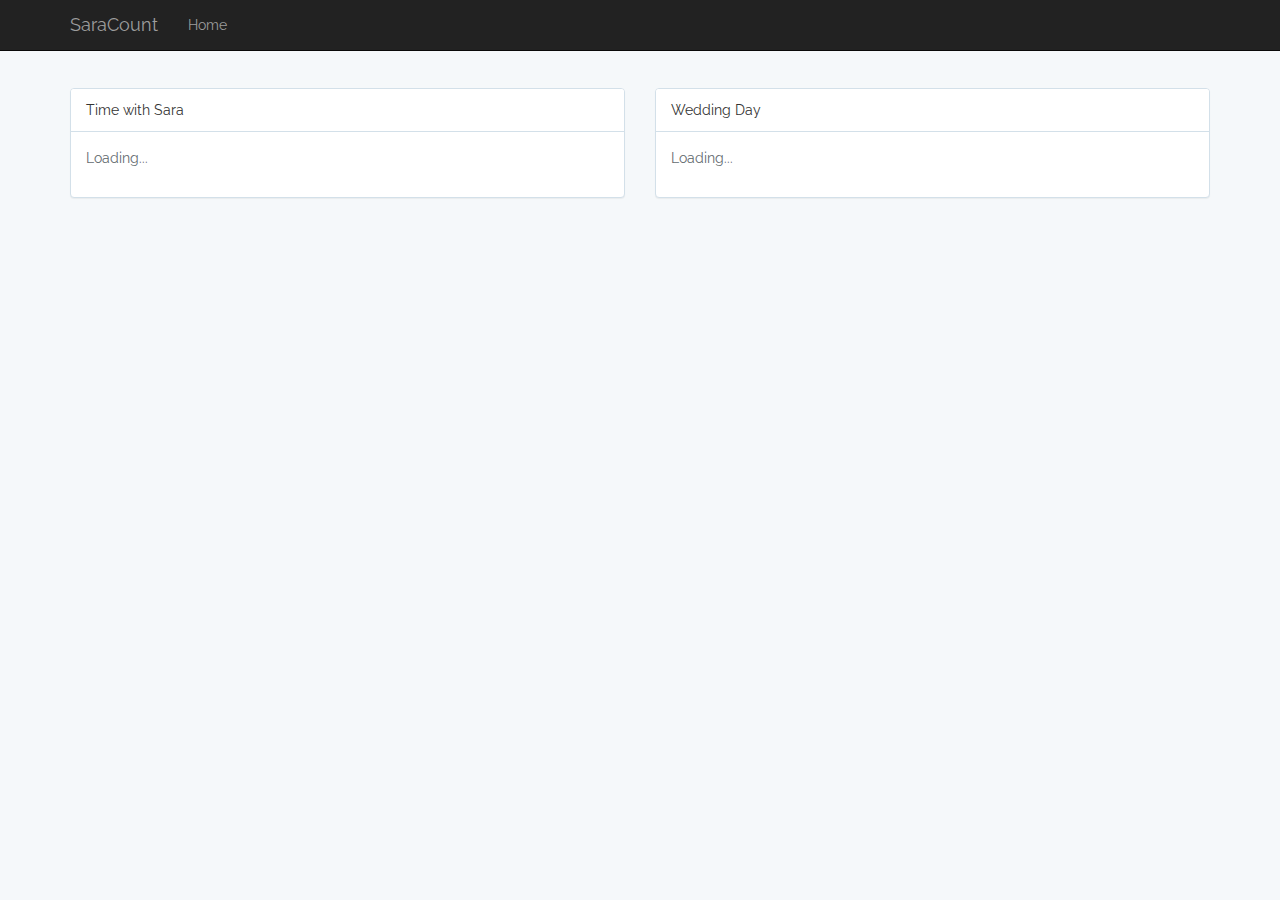
<file: count/index.html>
<!DOCTYPE html>
<html>
    <head>
        <meta charset="utf-8">
        <meta http-equiv="X-UA-Compatible" content="IE=edge">
        <meta name="viewport" content="width=device-width, initial-scale=1">

        <title>SaraCount</title>

        <!-- Styles -->
        <link href="global.css" rel="stylesheet">
        <style>
            .panel {
                height: 110px;
            }

            label {
                font-weight: inherit;
            }
        </style>
    </head>
    <body>
        <div id="app">
            <nav class="navbar navbar-inverse navbar-static-top">
                <div class="container">
                    <div class="navbar-header">

                        <!-- Collapsed Hamburger -->
                        <button type="button" class="navbar-toggle collapsed" data-toggle="collapse" data-target="#app-navbar-collapse">
                            <span class="sr-only">Toggle Navigation</span>
                            <span class="icon-bar"></span>
                            <span class="icon-bar"></span>
                            <span class="icon-bar"></span>
                        </button>

                        <!-- Branding Image -->
                        <a class="navbar-brand" href="/count">
                            SaraCount
                        </a>
                    </div>

                    <div class="collapse navbar-collapse" id="app-navbar-collapse">
                        <!-- Left Side Of Navbar -->
                        <ul class="nav navbar-nav">
                            <li><a href="/count">Home</a></li>
                        </ul>
                    </div>
                </div>
            </nav>
            <div class="container">
                <div id="event-container" class="row" style="margin-top: 15px;"></div>
            </div>
        </div>
        <script src="app.js"></script>
        <script src="timer.js"></script>
        <script src="event.js"></script>
        <script>
            var events = [
                new Event('Time with Sara', 1496167200),
                new Event('Wedding Day', 1685480400)
            ];

            events.forEach(event => {
                let container = document.getElementById('event-container');

                container.innerHTML += event.getHTML();
            });

        	function updateAll() {
        		var elements = document.getElementsByClassName("event");
        		for(var i = 0; i < elements.length; i++) {
        			updateTimer(events[i].getTimestamp(), elements[i]);
        		}
        	}
        	 setInterval(updateAll, 1000);
        </script>
    </body>
</html>
</file>
<file: count/global.css>
@import url(https://fonts.googleapis.com/css?family=Raleway:300,400,600);@charset "UTF-8";/*!
 * Bootstrap v3.3.7 (http://getbootstrap.com)
 * Copyright 2011-2016 Twitter, Inc.
 * Licensed under MIT (https://github.com/twbs/bootstrap/blob/master/LICENSE)
 *//*! normalize.css v3.0.3 | MIT License | github.com/necolas/normalize.css */.label,sub,sup{vertical-align:baseline}hr,img{border:0}body,figure{margin:0}.btn-group>.btn-group,.btn-toolbar .btn,.btn-toolbar .btn-group,.btn-toolbar .input-group,.col-xs-1,.col-xs-10,.col-xs-11,.col-xs-12,.col-xs-2,.col-xs-3,.col-xs-4,.col-xs-5,.col-xs-6,.col-xs-7,.col-xs-8,.col-xs-9,.dropdown-menu{float:left}.img-responsive,.img-thumbnail,.table,label{max-width:100%}.navbar-fixed-bottom .navbar-collapse,.navbar-fixed-top .navbar-collapse,.pre-scrollable{max-height:340px}html{font-family:sans-serif;-ms-text-size-adjust:100%;-webkit-text-size-adjust:100%}article,aside,details,figcaption,figure,footer,header,hgroup,main,menu,nav,section,summary{display:block}audio,canvas,progress,video{display:inline-block;vertical-align:baseline}audio:not([controls]){display:none;height:0}[hidden],template{display:none}a{background-color:transparent}a:active,a:hover{outline:0}b,optgroup,strong{font-weight:700}dfn{font-style:italic}h1{margin:.67em 0}mark{background:#ff0;color:#000}sub,sup{font-size:75%;line-height:0;position:relative}sup{top:-.5em}sub{bottom:-.25em}img{vertical-align:middle}svg:not(:root){overflow:hidden}hr{box-sizing:content-box;height:0}pre,textarea{overflow:auto}code,kbd,pre,samp{font-size:1em}button,input,optgroup,select,textarea{color:inherit;font:inherit;margin:0}button{overflow:visible}button,select{text-transform:none}button,html input[type=button],input[type=reset],input[type=submit]{-webkit-appearance:button;cursor:pointer}button[disabled],html input[disabled]{cursor:default}button::-moz-focus-inner,input::-moz-focus-inner{border:0;padding:0}input[type=checkbox],input[type=radio]{box-sizing:border-box;padding:0}input[type=number]::-webkit-inner-spin-button,input[type=number]::-webkit-outer-spin-button{height:auto}input[type=search]::-webkit-search-cancel-button,input[type=search]::-webkit-search-decoration{-webkit-appearance:none}table{border-collapse:collapse;border-spacing:0}td,th{padding:0}/*! Source: https://github.com/h5bp/html5-boilerplate/blob/master/src/css/main.css */@media print{blockquote,img,pre,tr{page-break-inside:avoid}*,:after,:before{background:0 0!important;color:#000!important;box-shadow:none!important;text-shadow:none!important}a,a:visited{text-decoration:underline}a[href]:after{content:" (" attr(href) ")"}abbr[title]:after{content:" (" attr(title) ")"}a[href^="#"]:after,a[href^="javascript:"]:after{content:""}blockquote,pre{border:1px solid #999}thead{display:table-header-group}img{max-width:100%!important}h2,h3,p{orphans:3;widows:3}h2,h3{page-break-after:avoid}.navbar{display:none}.btn>.caret,.dropup>.btn>.caret{border-top-color:#000!important}.label{border:1px solid #000}.table{border-collapse:collapse!important}.table td,.table th{background-color:#fff!important}.table-bordered td,.table-bordered th{border:1px solid #ddd!important}}.btn,.btn-danger.active,.btn-danger:active,.btn-default.active,.btn-default:active,.btn-info.active,.btn-info:active,.btn-primary.active,.btn-primary:active,.btn-warning.active,.btn-warning:active,.btn.active,.btn:active,.dropdown-menu>.disabled>a:focus,.dropdown-menu>.disabled>a:hover,.form-control,.navbar-toggle,.open>.btn-danger.dropdown-toggle,.open>.btn-default.dropdown-toggle,.open>.btn-info.dropdown-toggle,.open>.btn-primary.dropdown-toggle,.open>.btn-warning.dropdown-toggle{background-image:none}.img-thumbnail,body{background-color:#f5f8fa}@font-face{font-family:'Glyphicons Halflings';src:url(/fonts/vendor/bootstrap-sass/bootstrap/glyphicons-halflings-regular.eot?f4769f9bdb7466be65088239c12046d1);src:url(/fonts/vendor/bootstrap-sass/bootstrap/glyphicons-halflings-regular.eot?f4769f9bdb7466be65088239c12046d1?#iefix) format("embedded-opentype"),url(/fonts/vendor/bootstrap-sass/bootstrap/glyphicons-halflings-regular.woff2?448c34a56d699c29117adc64c43affeb) format("woff2"),url(/fonts/vendor/bootstrap-sass/bootstrap/glyphicons-halflings-regular.woff?fa2772327f55d8198301fdb8bcfc8158) format("woff"),url(/fonts/vendor/bootstrap-sass/bootstrap/glyphicons-halflings-regular.ttf?e18bbf611f2a2e43afc071aa2f4e1512) format("truetype"),url(/fonts/vendor/bootstrap-sass/bootstrap/glyphicons-halflings-regular.svg?89889688147bd7575d6327160d64e760#glyphicons_halflingsregular) format("svg")}.glyphicon{position:relative;top:1px;display:inline-block;font-family:'Glyphicons Halflings';font-style:normal;font-weight:400;line-height:1;-webkit-font-smoothing:antialiased;-moz-osx-font-smoothing:grayscale}.glyphicon-asterisk:before{content:"\002a"}.glyphicon-plus:before{content:"\002b"}.glyphicon-eur:before,.glyphicon-euro:before{content:"\20ac"}.glyphicon-minus:before{content:"\2212"}.glyphicon-cloud:before{content:"\2601"}.glyphicon-envelope:before{content:"\2709"}.glyphicon-pencil:before{content:"\270f"}.glyphicon-glass:before{content:"\e001"}.glyphicon-music:before{content:"\e002"}.glyphicon-search:before{content:"\e003"}.glyphicon-heart:before{content:"\e005"}.glyphicon-star:before{content:"\e006"}.glyphicon-star-empty:before{content:"\e007"}.glyphicon-user:before{content:"\e008"}.glyphicon-film:before{content:"\e009"}.glyphicon-th-large:before{content:"\e010"}.glyphicon-th:before{content:"\e011"}.glyphicon-th-list:before{content:"\e012"}.glyphicon-ok:before{content:"\e013"}.glyphicon-remove:before{content:"\e014"}.glyphicon-zoom-in:before{content:"\e015"}.glyphicon-zoom-out:before{content:"\e016"}.glyphicon-off:before{content:"\e017"}.glyphicon-signal:before{content:"\e018"}.glyphicon-cog:before{content:"\e019"}.glyphicon-trash:before{content:"\e020"}.glyphicon-home:before{content:"\e021"}.glyphicon-file:before{content:"\e022"}.glyphicon-time:before{content:"\e023"}.glyphicon-road:before{content:"\e024"}.glyphicon-download-alt:before{content:"\e025"}.glyphicon-download:before{content:"\e026"}.glyphicon-upload:before{content:"\e027"}.glyphicon-inbox:before{content:"\e028"}.glyphicon-play-circle:before{content:"\e029"}.glyphicon-repeat:before{content:"\e030"}.glyphicon-refresh:before{content:"\e031"}.glyphicon-list-alt:before{content:"\e032"}.glyphicon-lock:before{content:"\e033"}.glyphicon-flag:before{content:"\e034"}.glyphicon-headphones:before{content:"\e035"}.glyphicon-volume-off:before{content:"\e036"}.glyphicon-volume-down:before{content:"\e037"}.glyphicon-volume-up:before{content:"\e038"}.glyphicon-qrcode:before{content:"\e039"}.glyphicon-barcode:before{content:"\e040"}.glyphicon-tag:before{content:"\e041"}.glyphicon-tags:before{content:"\e042"}.glyphicon-book:before{content:"\e043"}.glyphicon-bookmark:before{content:"\e044"}.glyphicon-print:before{content:"\e045"}.glyphicon-camera:before{content:"\e046"}.glyphicon-font:before{content:"\e047"}.glyphicon-bold:before{content:"\e048"}.glyphicon-italic:before{content:"\e049"}.glyphicon-text-height:before{content:"\e050"}.glyphicon-text-width:before{content:"\e051"}.glyphicon-align-left:before{content:"\e052"}.glyphicon-align-center:before{content:"\e053"}.glyphicon-align-right:before{content:"\e054"}.glyphicon-align-justify:before{content:"\e055"}.glyphicon-list:before{content:"\e056"}.glyphicon-indent-left:before{content:"\e057"}.glyphicon-indent-right:before{content:"\e058"}.glyphicon-facetime-video:before{content:"\e059"}.glyphicon-picture:before{content:"\e060"}.glyphicon-map-marker:before{content:"\e062"}.glyphicon-adjust:before{content:"\e063"}.glyphicon-tint:before{content:"\e064"}.glyphicon-edit:before{content:"\e065"}.glyphicon-share:before{content:"\e066"}.glyphicon-check:before{content:"\e067"}.glyphicon-move:before{content:"\e068"}.glyphicon-step-backward:before{content:"\e069"}.glyphicon-fast-backward:before{content:"\e070"}.glyphicon-backward:before{content:"\e071"}.glyphicon-play:before{content:"\e072"}.glyphicon-pause:before{content:"\e073"}.glyphicon-stop:before{content:"\e074"}.glyphicon-forward:before{content:"\e075"}.glyphicon-fast-forward:before{content:"\e076"}.glyphicon-step-forward:before{content:"\e077"}.glyphicon-eject:before{content:"\e078"}.glyphicon-chevron-left:before{content:"\e079"}.glyphicon-chevron-right:before{content:"\e080"}.glyphicon-plus-sign:before{content:"\e081"}.glyphicon-minus-sign:before{content:"\e082"}.glyphicon-remove-sign:before{content:"\e083"}.glyphicon-ok-sign:before{content:"\e084"}.glyphicon-question-sign:before{content:"\e085"}.glyphicon-info-sign:before{content:"\e086"}.glyphicon-screenshot:before{content:"\e087"}.glyphicon-remove-circle:before{content:"\e088"}.glyphicon-ok-circle:before{content:"\e089"}.glyphicon-ban-circle:before{content:"\e090"}.glyphicon-arrow-left:before{content:"\e091"}.glyphicon-arrow-right:before{content:"\e092"}.glyphicon-arrow-up:before{content:"\e093"}.glyphicon-arrow-down:before{content:"\e094"}.glyphicon-share-alt:before{content:"\e095"}.glyphicon-resize-full:before{content:"\e096"}.glyphicon-resize-small:before{content:"\e097"}.glyphicon-exclamation-sign:before{content:"\e101"}.glyphicon-gift:before{content:"\e102"}.glyphicon-leaf:before{content:"\e103"}.glyphicon-fire:before{content:"\e104"}.glyphicon-eye-open:before{content:"\e105"}.glyphicon-eye-close:before{content:"\e106"}.glyphicon-warning-sign:before{content:"\e107"}.glyphicon-plane:before{content:"\e108"}.glyphicon-calendar:before{content:"\e109"}.glyphicon-random:before{content:"\e110"}.glyphicon-comment:before{content:"\e111"}.glyphicon-magnet:before{content:"\e112"}.glyphicon-chevron-up:before{content:"\e113"}.glyphicon-chevron-down:before{content:"\e114"}.glyphicon-retweet:before{content:"\e115"}.glyphicon-shopping-cart:before{content:"\e116"}.glyphicon-folder-close:before{content:"\e117"}.glyphicon-folder-open:before{content:"\e118"}.glyphicon-resize-vertical:before{content:"\e119"}.glyphicon-resize-horizontal:before{content:"\e120"}.glyphicon-hdd:before{content:"\e121"}.glyphicon-bullhorn:before{content:"\e122"}.glyphicon-bell:before{content:"\e123"}.glyphicon-certificate:before{content:"\e124"}.glyphicon-thumbs-up:before{content:"\e125"}.glyphicon-thumbs-down:before{content:"\e126"}.glyphicon-hand-right:before{content:"\e127"}.glyphicon-hand-left:before{content:"\e128"}.glyphicon-hand-up:before{content:"\e129"}.glyphicon-hand-down:before{content:"\e130"}.glyphicon-circle-arrow-right:before{content:"\e131"}.glyphicon-circle-arrow-left:before{content:"\e132"}.glyphicon-circle-arrow-up:before{content:"\e133"}.glyphicon-circle-arrow-down:before{content:"\e134"}.glyphicon-globe:before{content:"\e135"}.glyphicon-wrench:before{content:"\e136"}.glyphicon-tasks:before{content:"\e137"}.glyphicon-filter:before{content:"\e138"}.glyphicon-briefcase:before{content:"\e139"}.glyphicon-fullscreen:before{content:"\e140"}.glyphicon-dashboard:before{content:"\e141"}.glyphicon-paperclip:before{content:"\e142"}.glyphicon-heart-empty:before{content:"\e143"}.glyphicon-link:before{content:"\e144"}.glyphicon-phone:before{content:"\e145"}.glyphicon-pushpin:before{content:"\e146"}.glyphicon-usd:before{content:"\e148"}.glyphicon-gbp:before{content:"\e149"}.glyphicon-sort:before{content:"\e150"}.glyphicon-sort-by-alphabet:before{content:"\e151"}.glyphicon-sort-by-alphabet-alt:before{content:"\e152"}.glyphicon-sort-by-order:before{content:"\e153"}.glyphicon-sort-by-order-alt:before{content:"\e154"}.glyphicon-sort-by-attributes:before{content:"\e155"}.glyphicon-sort-by-attributes-alt:before{content:"\e156"}.glyphicon-unchecked:before{content:"\e157"}.glyphicon-expand:before{content:"\e158"}.glyphicon-collapse-down:before{content:"\e159"}.glyphicon-collapse-up:before{content:"\e160"}.glyphicon-log-in:before{content:"\e161"}.glyphicon-flash:before{content:"\e162"}.glyphicon-log-out:before{content:"\e163"}.glyphicon-new-window:before{content:"\e164"}.glyphicon-record:before{content:"\e165"}.glyphicon-save:before{content:"\e166"}.glyphicon-open:before{content:"\e167"}.glyphicon-saved:before{content:"\e168"}.glyphicon-import:before{content:"\e169"}.glyphicon-export:before{content:"\e170"}.glyphicon-send:before{content:"\e171"}.glyphicon-floppy-disk:before{content:"\e172"}.glyphicon-floppy-saved:before{content:"\e173"}.glyphicon-floppy-remove:before{content:"\e174"}.glyphicon-floppy-save:before{content:"\e175"}.glyphicon-floppy-open:before{content:"\e176"}.glyphicon-credit-card:before{content:"\e177"}.glyphicon-transfer:before{content:"\e178"}.glyphicon-cutlery:before{content:"\e179"}.glyphicon-header:before{content:"\e180"}.glyphicon-compressed:before{content:"\e181"}.glyphicon-earphone:before{content:"\e182"}.glyphicon-phone-alt:before{content:"\e183"}.glyphicon-tower:before{content:"\e184"}.glyphicon-stats:before{content:"\e185"}.glyphicon-sd-video:before{content:"\e186"}.glyphicon-hd-video:before{content:"\e187"}.glyphicon-subtitles:before{content:"\e188"}.glyphicon-sound-stereo:before{content:"\e189"}.glyphicon-sound-dolby:before{content:"\e190"}.glyphicon-sound-5-1:before{content:"\e191"}.glyphicon-sound-6-1:before{content:"\e192"}.glyphicon-sound-7-1:before{content:"\e193"}.glyphicon-copyright-mark:before{content:"\e194"}.glyphicon-registration-mark:before{content:"\e195"}.glyphicon-cloud-download:before{content:"\e197"}.glyphicon-cloud-upload:before{content:"\e198"}.glyphicon-tree-conifer:before{content:"\e199"}.glyphicon-tree-deciduous:before{content:"\e200"}.glyphicon-cd:before{content:"\e201"}.glyphicon-save-file:before{content:"\e202"}.glyphicon-open-file:before{content:"\e203"}.glyphicon-level-up:before{content:"\e204"}.glyphicon-copy:before{content:"\e205"}.glyphicon-paste:before{content:"\e206"}.glyphicon-alert:before{content:"\e209"}.glyphicon-equalizer:before{content:"\e210"}.glyphicon-king:before{content:"\e211"}.glyphicon-queen:before{content:"\e212"}.glyphicon-pawn:before{content:"\e213"}.glyphicon-bishop:before{content:"\e214"}.glyphicon-knight:before{content:"\e215"}.glyphicon-baby-formula:before{content:"\e216"}.glyphicon-tent:before{content:"\26fa"}.glyphicon-blackboard:before{content:"\e218"}.glyphicon-bed:before{content:"\e219"}.glyphicon-apple:before{content:"\f8ff"}.glyphicon-erase:before{content:"\e221"}.glyphicon-hourglass:before{content:"\231b"}.glyphicon-lamp:before{content:"\e223"}.glyphicon-duplicate:before{content:"\e224"}.glyphicon-piggy-bank:before{content:"\e225"}.glyphicon-scissors:before{content:"\e226"}.glyphicon-bitcoin:before,.glyphicon-btc:before,.glyphicon-xbt:before{content:"\e227"}.glyphicon-jpy:before,.glyphicon-yen:before{content:"\00a5"}.glyphicon-rub:before,.glyphicon-ruble:before{content:"\20bd"}.glyphicon-scale:before{content:"\e230"}.glyphicon-ice-lolly:before{content:"\e231"}.glyphicon-ice-lolly-tasted:before{content:"\e232"}.glyphicon-education:before{content:"\e233"}.glyphicon-option-horizontal:before{content:"\e234"}.glyphicon-option-vertical:before{content:"\e235"}.glyphicon-menu-hamburger:before{content:"\e236"}.glyphicon-modal-window:before{content:"\e237"}.glyphicon-oil:before{content:"\e238"}.glyphicon-grain:before{content:"\e239"}.glyphicon-sunglasses:before{content:"\e240"}.glyphicon-text-size:before{content:"\e241"}.glyphicon-text-color:before{content:"\e242"}.glyphicon-text-background:before{content:"\e243"}.glyphicon-object-align-top:before{content:"\e244"}.glyphicon-object-align-bottom:before{content:"\e245"}.glyphicon-object-align-horizontal:before{content:"\e246"}.glyphicon-object-align-left:before{content:"\e247"}.glyphicon-object-align-vertical:before{content:"\e248"}.glyphicon-object-align-right:before{content:"\e249"}.glyphicon-triangle-right:before{content:"\e250"}.glyphicon-triangle-left:before{content:"\e251"}.glyphicon-triangle-bottom:before{content:"\e252"}.glyphicon-triangle-top:before{content:"\e253"}.glyphicon-console:before{content:"\e254"}.glyphicon-superscript:before{content:"\e255"}.glyphicon-subscript:before{content:"\e256"}.glyphicon-menu-left:before{content:"\e257"}.glyphicon-menu-right:before{content:"\e258"}.glyphicon-menu-down:before{content:"\e259"}.glyphicon-menu-up:before{content:"\e260"}*,:after,:before{box-sizing:border-box}html{font-size:10px;-webkit-tap-highlight-color:transparent}body{font-family:Raleway,sans-serif;font-size:14px;line-height:1.6;color:#636b6f}button,input,select,textarea{font-family:inherit;font-size:inherit;line-height:inherit}a{color:#3097D1;text-decoration:none}a:focus,a:hover{color:#216a94;text-decoration:underline}a:focus{outline:-webkit-focus-ring-color auto 5px;outline-offset:-2px}.img-responsive{display:block;height:auto}.img-rounded{border-radius:6px}.img-thumbnail{padding:4px;line-height:1.6;border:1px solid #ddd;border-radius:4px;transition:all .2s ease-in-out;display:inline-block;height:auto}.img-circle{border-radius:50%}hr{margin-top:22px;margin-bottom:22px;border-top:1px solid #eee}.sr-only{position:absolute;width:1px;height:1px;margin:-1px;padding:0;overflow:hidden;clip:rect(0,0,0,0);border:0}.sr-only-focusable:active,.sr-only-focusable:focus{position:static;width:auto;height:auto;margin:0;overflow:visible;clip:auto}[role=button]{cursor:pointer}.h1,.h2,.h3,.h4,.h5,.h6,h1,h2,h3,h4,h5,h6{font-family:inherit;font-weight:500;line-height:1.1;color:inherit}.h1 .small,.h1 small,.h2 .small,.h2 small,.h3 .small,.h3 small,.h4 .small,.h4 small,.h5 .small,.h5 small,.h6 .small,.h6 small,h1 .small,h1 small,h2 .small,h2 small,h3 .small,h3 small,h4 .small,h4 small,h5 .small,h5 small,h6 .small,h6 small{font-weight:400;line-height:1;color:#777}.h1,.h2,.h3,h1,h2,h3{margin-top:22px;margin-bottom:11px}.h1 .small,.h1 small,.h2 .small,.h2 small,.h3 .small,.h3 small,h1 .small,h1 small,h2 .small,h2 small,h3 .small,h3 small{font-size:65%}.h4,.h5,.h6,h4,h5,h6{margin-top:11px;margin-bottom:11px}.h4 .small,.h4 small,.h5 .small,.h5 small,.h6 .small,.h6 small,h4 .small,h4 small,h5 .small,h5 small,h6 .small,h6 small{font-size:75%}.h1,h1{font-size:36px}.h2,h2{font-size:30px}.h3,h3{font-size:24px}.h4,h4{font-size:18px}.h5,h5{font-size:14px}.h6,h6{font-size:12px}p{margin:0 0 11px}.lead{margin-bottom:22px;font-size:16px;font-weight:300;line-height:1.4}dt,kbd kbd,label{font-weight:700}@media (min-width:768px){.lead{font-size:21px}}.small,small{font-size:85%}.mark,mark{background-color:#fcf8e3;padding:.2em}.list-inline,.list-unstyled{padding-left:0;list-style:none}.text-left{text-align:left}.text-right{text-align:right}.text-center{text-align:center}.text-justify{text-align:justify}.text-nowrap{white-space:nowrap}.text-lowercase{text-transform:lowercase}.initialism,.text-uppercase{text-transform:uppercase}.text-capitalize{text-transform:capitalize}.text-muted{color:#777}.text-primary{color:#3097D1}a.text-primary:focus,a.text-primary:hover{color:#2579a9}.text-success{color:#3c763d}a.text-success:focus,a.text-success:hover{color:#2b542c}.text-info{color:#31708f}a.text-info:focus,a.text-info:hover{color:#245269}.text-warning{color:#8a6d3b}a.text-warning:focus,a.text-warning:hover{color:#66512c}.text-danger{color:#a94442}a.text-danger:focus,a.text-danger:hover{color:#843534}.bg-primary{color:#fff;background-color:#3097D1}a.bg-primary:focus,a.bg-primary:hover{background-color:#2579a9}.bg-success{background-color:#dff0d8}a.bg-success:focus,a.bg-success:hover{background-color:#c1e2b3}.bg-info{background-color:#d9edf7}a.bg-info:focus,a.bg-info:hover{background-color:#afd9ee}.bg-warning{background-color:#fcf8e3}a.bg-warning:focus,a.bg-warning:hover{background-color:#f7ecb5}.bg-danger{background-color:#f2dede}a.bg-danger:focus,a.bg-danger:hover{background-color:#e4b9b9}pre code,table{background-color:transparent}.page-header{padding-bottom:10px;margin:44px 0 22px;border-bottom:1px solid #eee}dl,ol,ul{margin-top:0}blockquote ol:last-child,blockquote p:last-child,blockquote ul:last-child,ol ol,ol ul,ul ol,ul ul{margin-bottom:0}address,dl{margin-bottom:22px}ol,ul{margin-bottom:11px}.list-inline{margin-left:-5px}.list-inline>li{display:inline-block;padding-left:5px;padding-right:5px}dd,dt{line-height:1.6}dd{margin-left:0}.dl-horizontal dd:after,.dl-horizontal dd:before{content:" ";display:table}.dl-horizontal dd:after{clear:both}@media (min-width:768px){.dl-horizontal dt{float:left;width:160px;clear:left;text-align:right;overflow:hidden;text-overflow:ellipsis;white-space:nowrap}.dl-horizontal dd{margin-left:180px}.container{width:750px}}.btn-group-vertical>.btn-group:after,.btn-toolbar:after,.clearfix:after,.container-fluid:after,.container:after,.dropdown-menu>li>a,.form-horizontal .form-group:after,.modal-footer:after,.modal-header:after,.navbar-collapse:after,.navbar-header:after,.navbar:after,.pager:after,.panel-body:after,.row:after{clear:both}abbr[data-original-title],abbr[title]{cursor:help;border-bottom:1px dotted #777}.initialism{font-size:90%}blockquote{padding:11px 22px;margin:0 0 22px;font-size:17.5px;border-left:5px solid #eee}blockquote .small,blockquote footer,blockquote small{display:block;font-size:80%;line-height:1.6;color:#777}legend,pre{color:#333}blockquote .small:before,blockquote footer:before,blockquote small:before{content:'\2014 \00A0'}.blockquote-reverse,blockquote.pull-right{padding-right:15px;padding-left:0;border-right:5px solid #eee;border-left:0;text-align:right}code,kbd{padding:2px 4px;font-size:90%}caption,th{text-align:left}.blockquote-reverse .small:before,.blockquote-reverse footer:before,.blockquote-reverse small:before,blockquote.pull-right .small:before,blockquote.pull-right footer:before,blockquote.pull-right small:before{content:''}.blockquote-reverse .small:after,.blockquote-reverse footer:after,.blockquote-reverse small:after,blockquote.pull-right .small:after,blockquote.pull-right footer:after,blockquote.pull-right small:after{content:'\00A0 \2014'}address{font-style:normal;line-height:1.6}code,kbd,pre,samp{font-family:Menlo,Monaco,Consolas,"Courier New",monospace}code{color:#c7254e;background-color:#f9f2f4;border-radius:4px}kbd{color:#fff;background-color:#333;border-radius:3px;box-shadow:inset 0 -1px 0 rgba(0,0,0,.25)}kbd kbd{padding:0;font-size:100%;box-shadow:none}pre{display:block;padding:10.5px;margin:0 0 11px;font-size:13px;line-height:1.6;word-break:break-all;word-wrap:break-word;background-color:#f5f5f5;border:1px solid #ccc;border-radius:4px}.container-fluid:after,.container-fluid:before,.container:after,.container:before,.row:after,.row:before{display:table;content:" "}.container,.container-fluid{margin-right:auto;margin-left:auto}pre code{padding:0;font-size:inherit;color:inherit;white-space:pre-wrap;border-radius:0}.container,.container-fluid{padding-left:15px;padding-right:15px}.pre-scrollable{overflow-y:scroll}@media (min-width:992px){.container{width:970px}}@media (min-width:1200px){.container{width:1170px}}.row{margin-left:-15px;margin-right:-15px}.col-lg-1,.col-lg-10,.col-lg-11,.col-lg-12,.col-lg-2,.col-lg-3,.col-lg-4,.col-lg-5,.col-lg-6,.col-lg-7,.col-lg-8,.col-lg-9,.col-md-1,.col-md-10,.col-md-11,.col-md-12,.col-md-2,.col-md-3,.col-md-4,.col-md-5,.col-md-6,.col-md-7,.col-md-8,.col-md-9,.col-sm-1,.col-sm-10,.col-sm-11,.col-sm-12,.col-sm-2,.col-sm-3,.col-sm-4,.col-sm-5,.col-sm-6,.col-sm-7,.col-sm-8,.col-sm-9,.col-xs-1,.col-xs-10,.col-xs-11,.col-xs-12,.col-xs-2,.col-xs-3,.col-xs-4,.col-xs-5,.col-xs-6,.col-xs-7,.col-xs-8,.col-xs-9{position:relative;min-height:1px;padding-left:15px;padding-right:15px}.col-xs-1{width:8.33333333%}.col-xs-2{width:16.66666667%}.col-xs-3{width:25%}.col-xs-4{width:33.33333333%}.col-xs-5{width:41.66666667%}.col-xs-6{width:50%}.col-xs-7{width:58.33333333%}.col-xs-8{width:66.66666667%}.col-xs-9{width:75%}.col-xs-10{width:83.33333333%}.col-xs-11{width:91.66666667%}.col-xs-12{width:100%}.col-xs-pull-0{right:auto}.col-xs-pull-1{right:8.33333333%}.col-xs-pull-2{right:16.66666667%}.col-xs-pull-3{right:25%}.col-xs-pull-4{right:33.33333333%}.col-xs-pull-5{right:41.66666667%}.col-xs-pull-6{right:50%}.col-xs-pull-7{right:58.33333333%}.col-xs-pull-8{right:66.66666667%}.col-xs-pull-9{right:75%}.col-xs-pull-10{right:83.33333333%}.col-xs-pull-11{right:91.66666667%}.col-xs-pull-12{right:100%}.col-xs-push-0{left:auto}.col-xs-push-1{left:8.33333333%}.col-xs-push-2{left:16.66666667%}.col-xs-push-3{left:25%}.col-xs-push-4{left:33.33333333%}.col-xs-push-5{left:41.66666667%}.col-xs-push-6{left:50%}.col-xs-push-7{left:58.33333333%}.col-xs-push-8{left:66.66666667%}.col-xs-push-9{left:75%}.col-xs-push-10{left:83.33333333%}.col-xs-push-11{left:91.66666667%}.col-xs-push-12{left:100%}.col-xs-offset-0{margin-left:0}.col-xs-offset-1{margin-left:8.33333333%}.col-xs-offset-2{margin-left:16.66666667%}.col-xs-offset-3{margin-left:25%}.col-xs-offset-4{margin-left:33.33333333%}.col-xs-offset-5{margin-left:41.66666667%}.col-xs-offset-6{margin-left:50%}.col-xs-offset-7{margin-left:58.33333333%}.col-xs-offset-8{margin-left:66.66666667%}.col-xs-offset-9{margin-left:75%}.col-xs-offset-10{margin-left:83.33333333%}.col-xs-offset-11{margin-left:91.66666667%}.col-xs-offset-12{margin-left:100%}@media (min-width:768px){.col-sm-1,.col-sm-10,.col-sm-11,.col-sm-12,.col-sm-2,.col-sm-3,.col-sm-4,.col-sm-5,.col-sm-6,.col-sm-7,.col-sm-8,.col-sm-9{float:left}.col-sm-1{width:8.33333333%}.col-sm-2{width:16.66666667%}.col-sm-3{width:25%}.col-sm-4{width:33.33333333%}.col-sm-5{width:41.66666667%}.col-sm-6{width:50%}.col-sm-7{width:58.33333333%}.col-sm-8{width:66.66666667%}.col-sm-9{width:75%}.col-sm-10{width:83.33333333%}.col-sm-11{width:91.66666667%}.col-sm-12{width:100%}.col-sm-pull-0{right:auto}.col-sm-pull-1{right:8.33333333%}.col-sm-pull-2{right:16.66666667%}.col-sm-pull-3{right:25%}.col-sm-pull-4{right:33.33333333%}.col-sm-pull-5{right:41.66666667%}.col-sm-pull-6{right:50%}.col-sm-pull-7{right:58.33333333%}.col-sm-pull-8{right:66.66666667%}.col-sm-pull-9{right:75%}.col-sm-pull-10{right:83.33333333%}.col-sm-pull-11{right:91.66666667%}.col-sm-pull-12{right:100%}.col-sm-push-0{left:auto}.col-sm-push-1{left:8.33333333%}.col-sm-push-2{left:16.66666667%}.col-sm-push-3{left:25%}.col-sm-push-4{left:33.33333333%}.col-sm-push-5{left:41.66666667%}.col-sm-push-6{left:50%}.col-sm-push-7{left:58.33333333%}.col-sm-push-8{left:66.66666667%}.col-sm-push-9{left:75%}.col-sm-push-10{left:83.33333333%}.col-sm-push-11{left:91.66666667%}.col-sm-push-12{left:100%}.col-sm-offset-0{margin-left:0}.col-sm-offset-1{margin-left:8.33333333%}.col-sm-offset-2{margin-left:16.66666667%}.col-sm-offset-3{margin-left:25%}.col-sm-offset-4{margin-left:33.33333333%}.col-sm-offset-5{margin-left:41.66666667%}.col-sm-offset-6{margin-left:50%}.col-sm-offset-7{margin-left:58.33333333%}.col-sm-offset-8{margin-left:66.66666667%}.col-sm-offset-9{margin-left:75%}.col-sm-offset-10{margin-left:83.33333333%}.col-sm-offset-11{margin-left:91.66666667%}.col-sm-offset-12{margin-left:100%}}@media (min-width:992px){.col-md-1,.col-md-10,.col-md-11,.col-md-12,.col-md-2,.col-md-3,.col-md-4,.col-md-5,.col-md-6,.col-md-7,.col-md-8,.col-md-9{float:left}.col-md-1{width:8.33333333%}.col-md-2{width:16.66666667%}.col-md-3{width:25%}.col-md-4{width:33.33333333%}.col-md-5{width:41.66666667%}.col-md-6{width:50%}.col-md-7{width:58.33333333%}.col-md-8{width:66.66666667%}.col-md-9{width:75%}.col-md-10{width:83.33333333%}.col-md-11{width:91.66666667%}.col-md-12{width:100%}.col-md-pull-0{right:auto}.col-md-pull-1{right:8.33333333%}.col-md-pull-2{right:16.66666667%}.col-md-pull-3{right:25%}.col-md-pull-4{right:33.33333333%}.col-md-pull-5{right:41.66666667%}.col-md-pull-6{right:50%}.col-md-pull-7{right:58.33333333%}.col-md-pull-8{right:66.66666667%}.col-md-pull-9{right:75%}.col-md-pull-10{right:83.33333333%}.col-md-pull-11{right:91.66666667%}.col-md-pull-12{right:100%}.col-md-push-0{left:auto}.col-md-push-1{left:8.33333333%}.col-md-push-2{left:16.66666667%}.col-md-push-3{left:25%}.col-md-push-4{left:33.33333333%}.col-md-push-5{left:41.66666667%}.col-md-push-6{left:50%}.col-md-push-7{left:58.33333333%}.col-md-push-8{left:66.66666667%}.col-md-push-9{left:75%}.col-md-push-10{left:83.33333333%}.col-md-push-11{left:91.66666667%}.col-md-push-12{left:100%}.col-md-offset-0{margin-left:0}.col-md-offset-1{margin-left:8.33333333%}.col-md-offset-2{margin-left:16.66666667%}.col-md-offset-3{margin-left:25%}.col-md-offset-4{margin-left:33.33333333%}.col-md-offset-5{margin-left:41.66666667%}.col-md-offset-6{margin-left:50%}.col-md-offset-7{margin-left:58.33333333%}.col-md-offset-8{margin-left:66.66666667%}.col-md-offset-9{margin-left:75%}.col-md-offset-10{margin-left:83.33333333%}.col-md-offset-11{margin-left:91.66666667%}.col-md-offset-12{margin-left:100%}}@media (min-width:1200px){.col-lg-1,.col-lg-10,.col-lg-11,.col-lg-12,.col-lg-2,.col-lg-3,.col-lg-4,.col-lg-5,.col-lg-6,.col-lg-7,.col-lg-8,.col-lg-9{float:left}.col-lg-1{width:8.33333333%}.col-lg-2{width:16.66666667%}.col-lg-3{width:25%}.col-lg-4{width:33.33333333%}.col-lg-5{width:41.66666667%}.col-lg-6{width:50%}.col-lg-7{width:58.33333333%}.col-lg-8{width:66.66666667%}.col-lg-9{width:75%}.col-lg-10{width:83.33333333%}.col-lg-11{width:91.66666667%}.col-lg-12{width:100%}.col-lg-pull-0{right:auto}.col-lg-pull-1{right:8.33333333%}.col-lg-pull-2{right:16.66666667%}.col-lg-pull-3{right:25%}.col-lg-pull-4{right:33.33333333%}.col-lg-pull-5{right:41.66666667%}.col-lg-pull-6{right:50%}.col-lg-pull-7{right:58.33333333%}.col-lg-pull-8{right:66.66666667%}.col-lg-pull-9{right:75%}.col-lg-pull-10{right:83.33333333%}.col-lg-pull-11{right:91.66666667%}.col-lg-pull-12{right:100%}.col-lg-push-0{left:auto}.col-lg-push-1{left:8.33333333%}.col-lg-push-2{left:16.66666667%}.col-lg-push-3{left:25%}.col-lg-push-4{left:33.33333333%}.col-lg-push-5{left:41.66666667%}.col-lg-push-6{left:50%}.col-lg-push-7{left:58.33333333%}.col-lg-push-8{left:66.66666667%}.col-lg-push-9{left:75%}.col-lg-push-10{left:83.33333333%}.col-lg-push-11{left:91.66666667%}.col-lg-push-12{left:100%}.col-lg-offset-0{margin-left:0}.col-lg-offset-1{margin-left:8.33333333%}.col-lg-offset-2{margin-left:16.66666667%}.col-lg-offset-3{margin-left:25%}.col-lg-offset-4{margin-left:33.33333333%}.col-lg-offset-5{margin-left:41.66666667%}.col-lg-offset-6{margin-left:50%}.col-lg-offset-7{margin-left:58.33333333%}.col-lg-offset-8{margin-left:66.66666667%}.col-lg-offset-9{margin-left:75%}.col-lg-offset-10{margin-left:83.33333333%}.col-lg-offset-11{margin-left:91.66666667%}.col-lg-offset-12{margin-left:100%}}caption{padding-top:8px;padding-bottom:8px;color:#777}.table{width:100%;margin-bottom:22px}.table>tbody>tr>td,.table>tbody>tr>th,.table>tfoot>tr>td,.table>tfoot>tr>th,.table>thead>tr>td,.table>thead>tr>th{padding:8px;line-height:1.6;vertical-align:top;border-top:1px solid #ddd}.table>thead>tr>th{vertical-align:bottom;border-bottom:2px solid #ddd}.table>caption+thead>tr:first-child>td,.table>caption+thead>tr:first-child>th,.table>colgroup+thead>tr:first-child>td,.table>colgroup+thead>tr:first-child>th,.table>thead:first-child>tr:first-child>td,.table>thead:first-child>tr:first-child>th{border-top:0}.table>tbody+tbody{border-top:2px solid #ddd}.table .table{background-color:#f5f8fa}.table-condensed>tbody>tr>td,.table-condensed>tbody>tr>th,.table-condensed>tfoot>tr>td,.table-condensed>tfoot>tr>th,.table-condensed>thead>tr>td,.table-condensed>thead>tr>th{padding:5px}.table-bordered,.table-bordered>tbody>tr>td,.table-bordered>tbody>tr>th,.table-bordered>tfoot>tr>td,.table-bordered>tfoot>tr>th,.table-bordered>thead>tr>td,.table-bordered>thead>tr>th{border:1px solid #ddd}.table-bordered>thead>tr>td,.table-bordered>thead>tr>th{border-bottom-width:2px}.table-striped>tbody>tr:nth-of-type(odd){background-color:#f9f9f9}.table-hover>tbody>tr:hover,.table>tbody>tr.active>td,.table>tbody>tr.active>th,.table>tbody>tr>td.active,.table>tbody>tr>th.active,.table>tfoot>tr.active>td,.table>tfoot>tr.active>th,.table>tfoot>tr>td.active,.table>tfoot>tr>th.active,.table>thead>tr.active>td,.table>thead>tr.active>th,.table>thead>tr>td.active,.table>thead>tr>th.active{background-color:#f5f5f5}table col[class*=col-]{position:static;float:none;display:table-column}table td[class*=col-],table th[class*=col-]{position:static;float:none;display:table-cell}.table-hover>tbody>tr.active:hover>td,.table-hover>tbody>tr.active:hover>th,.table-hover>tbody>tr:hover>.active,.table-hover>tbody>tr>td.active:hover,.table-hover>tbody>tr>th.active:hover{background-color:#e8e8e8}.table>tbody>tr.success>td,.table>tbody>tr.success>th,.table>tbody>tr>td.success,.table>tbody>tr>th.success,.table>tfoot>tr.success>td,.table>tfoot>tr.success>th,.table>tfoot>tr>td.success,.table>tfoot>tr>th.success,.table>thead>tr.success>td,.table>thead>tr.success>th,.table>thead>tr>td.success,.table>thead>tr>th.success{background-color:#dff0d8}.table-hover>tbody>tr.success:hover>td,.table-hover>tbody>tr.success:hover>th,.table-hover>tbody>tr:hover>.success,.table-hover>tbody>tr>td.success:hover,.table-hover>tbody>tr>th.success:hover{background-color:#d0e9c6}.table>tbody>tr.info>td,.table>tbody>tr.info>th,.table>tbody>tr>td.info,.table>tbody>tr>th.info,.table>tfoot>tr.info>td,.table>tfoot>tr.info>th,.table>tfoot>tr>td.info,.table>tfoot>tr>th.info,.table>thead>tr.info>td,.table>thead>tr.info>th,.table>thead>tr>td.info,.table>thead>tr>th.info{background-color:#d9edf7}.table-hover>tbody>tr.info:hover>td,.table-hover>tbody>tr.info:hover>th,.table-hover>tbody>tr:hover>.info,.table-hover>tbody>tr>td.info:hover,.table-hover>tbody>tr>th.info:hover{background-color:#c4e3f3}.table>tbody>tr.warning>td,.table>tbody>tr.warning>th,.table>tbody>tr>td.warning,.table>tbody>tr>th.warning,.table>tfoot>tr.warning>td,.table>tfoot>tr.warning>th,.table>tfoot>tr>td.warning,.table>tfoot>tr>th.warning,.table>thead>tr.warning>td,.table>thead>tr.warning>th,.table>thead>tr>td.warning,.table>thead>tr>th.warning{background-color:#fcf8e3}.table-hover>tbody>tr.warning:hover>td,.table-hover>tbody>tr.warning:hover>th,.table-hover>tbody>tr:hover>.warning,.table-hover>tbody>tr>td.warning:hover,.table-hover>tbody>tr>th.warning:hover{background-color:#faf2cc}.table>tbody>tr.danger>td,.table>tbody>tr.danger>th,.table>tbody>tr>td.danger,.table>tbody>tr>th.danger,.table>tfoot>tr.danger>td,.table>tfoot>tr.danger>th,.table>tfoot>tr>td.danger,.table>tfoot>tr>th.danger,.table>thead>tr.danger>td,.table>thead>tr.danger>th,.table>thead>tr>td.danger,.table>thead>tr>th.danger{background-color:#f2dede}.table-hover>tbody>tr.danger:hover>td,.table-hover>tbody>tr.danger:hover>th,.table-hover>tbody>tr:hover>.danger,.table-hover>tbody>tr>td.danger:hover,.table-hover>tbody>tr>th.danger:hover{background-color:#ebcccc}.table-responsive{overflow-x:auto;min-height:.01%}@media screen and (max-width:767px){.table-responsive{width:100%;margin-bottom:16.5px;overflow-y:hidden;-ms-overflow-style:-ms-autohiding-scrollbar;border:1px solid #ddd}.table-responsive>.table{margin-bottom:0}.table-responsive>.table>tbody>tr>td,.table-responsive>.table>tbody>tr>th,.table-responsive>.table>tfoot>tr>td,.table-responsive>.table>tfoot>tr>th,.table-responsive>.table>thead>tr>td,.table-responsive>.table>thead>tr>th{white-space:nowrap}.table-responsive>.table-bordered{border:0}.table-responsive>.table-bordered>tbody>tr>td:first-child,.table-responsive>.table-bordered>tbody>tr>th:first-child,.table-responsive>.table-bordered>tfoot>tr>td:first-child,.table-responsive>.table-bordered>tfoot>tr>th:first-child,.table-responsive>.table-bordered>thead>tr>td:first-child,.table-responsive>.table-bordered>thead>tr>th:first-child{border-left:0}.table-responsive>.table-bordered>tbody>tr>td:last-child,.table-responsive>.table-bordered>tbody>tr>th:last-child,.table-responsive>.table-bordered>tfoot>tr>td:last-child,.table-responsive>.table-bordered>tfoot>tr>th:last-child,.table-responsive>.table-bordered>thead>tr>td:last-child,.table-responsive>.table-bordered>thead>tr>th:last-child{border-right:0}.table-responsive>.table-bordered>tbody>tr:last-child>td,.table-responsive>.table-bordered>tbody>tr:last-child>th,.table-responsive>.table-bordered>tfoot>tr:last-child>td,.table-responsive>.table-bordered>tfoot>tr:last-child>th{border-bottom:0}}fieldset,legend{padding:0;border:0}fieldset{margin:0;min-width:0}legend{display:block;width:100%;margin-bottom:22px;font-size:21px;line-height:inherit;border-bottom:1px solid #e5e5e5}label{display:inline-block;margin-bottom:5px}input[type=search]{box-sizing:border-box;-webkit-appearance:none}input[type=checkbox],input[type=radio]{margin:4px 0 0;margin-top:1px\9;line-height:normal}.form-control,output{font-size:14px;line-height:1.6;color:#555;display:block}input[type=file]{display:block}input[type=range]{display:block;width:100%}select[multiple],select[size]{height:auto}input[type=file]:focus,input[type=checkbox]:focus,input[type=radio]:focus{outline:-webkit-focus-ring-color auto 5px;outline-offset:-2px}output{padding-top:7px}.form-control{width:100%;height:36px;padding:6px 12px;background-color:#fff;border:1px solid #ccd0d2;border-radius:4px;box-shadow:inset 0 1px 1px rgba(0,0,0,.075);transition:border-color ease-in-out .15s,box-shadow ease-in-out .15s}.form-control:focus{border-color:#98cbe8;outline:0;box-shadow:inset 0 1px 1px rgba(0,0,0,.075),0 0 8px rgba(152,203,232,.6)}.form-control::-moz-placeholder{color:#b1b7ba;opacity:1}.form-control:-ms-input-placeholder{color:#b1b7ba}.form-control::-webkit-input-placeholder{color:#b1b7ba}.has-success .checkbox,.has-success .checkbox-inline,.has-success .control-label,.has-success .form-control-feedback,.has-success .help-block,.has-success .radio,.has-success .radio-inline,.has-success.checkbox label,.has-success.checkbox-inline label,.has-success.radio label,.has-success.radio-inline label{color:#3c763d}.form-control::-ms-expand{border:0;background-color:transparent}.form-control[disabled],.form-control[readonly],fieldset[disabled] .form-control{background-color:#eee;opacity:1}.form-control[disabled],fieldset[disabled] .form-control{cursor:not-allowed}textarea.form-control{height:auto}@media screen and (-webkit-min-device-pixel-ratio:0){input[type=date].form-control,input[type=time].form-control,input[type=datetime-local].form-control,input[type=month].form-control{line-height:36px}.input-group-sm input[type=date],.input-group-sm input[type=time],.input-group-sm input[type=datetime-local],.input-group-sm input[type=month],.input-group-sm>.input-group-btn>input[type=date].btn,.input-group-sm>.input-group-btn>input[type=time].btn,.input-group-sm>.input-group-btn>input[type=datetime-local].btn,.input-group-sm>.input-group-btn>input[type=month].btn,.input-group-sm>input[type=date].form-control,.input-group-sm>input[type=date].input-group-addon,.input-group-sm>input[type=time].form-control,.input-group-sm>input[type=time].input-group-addon,.input-group-sm>input[type=datetime-local].form-control,.input-group-sm>input[type=datetime-local].input-group-addon,.input-group-sm>input[type=month].form-control,.input-group-sm>input[type=month].input-group-addon,input[type=date].input-sm,input[type=time].input-sm,input[type=datetime-local].input-sm,input[type=month].input-sm{line-height:30px}.input-group-lg input[type=date],.input-group-lg input[type=time],.input-group-lg input[type=datetime-local],.input-group-lg input[type=month],.input-group-lg>.input-group-btn>input[type=date].btn,.input-group-lg>.input-group-btn>input[type=time].btn,.input-group-lg>.input-group-btn>input[type=datetime-local].btn,.input-group-lg>.input-group-btn>input[type=month].btn,.input-group-lg>input[type=date].form-control,.input-group-lg>input[type=date].input-group-addon,.input-group-lg>input[type=time].form-control,.input-group-lg>input[type=time].input-group-addon,.input-group-lg>input[type=datetime-local].form-control,.input-group-lg>input[type=datetime-local].input-group-addon,.input-group-lg>input[type=month].form-control,.input-group-lg>input[type=month].input-group-addon,input[type=date].input-lg,input[type=time].input-lg,input[type=datetime-local].input-lg,input[type=month].input-lg{line-height:46px}}.form-group{margin-bottom:15px}.checkbox,.radio{position:relative;display:block;margin-top:10px;margin-bottom:10px}.checkbox label,.radio label{min-height:22px;padding-left:20px;margin-bottom:0;font-weight:400;cursor:pointer}.checkbox input[type=checkbox],.checkbox-inline input[type=checkbox],.radio input[type=radio],.radio-inline input[type=radio]{position:absolute;margin-left:-20px;margin-top:4px\9}.checkbox+.checkbox,.radio+.radio{margin-top:-5px}.checkbox-inline,.radio-inline{position:relative;display:inline-block;padding-left:20px;margin-bottom:0;vertical-align:middle;font-weight:400;cursor:pointer}.checkbox-inline+.checkbox-inline,.radio-inline+.radio-inline{margin-top:0;margin-left:10px}.checkbox-inline.disabled,.checkbox.disabled label,.radio-inline.disabled,.radio.disabled label,fieldset[disabled] .checkbox label,fieldset[disabled] .checkbox-inline,fieldset[disabled] .radio label,fieldset[disabled] .radio-inline,fieldset[disabled] input[type=checkbox],fieldset[disabled] input[type=radio],input[type=checkbox].disabled,input[type=checkbox][disabled],input[type=radio].disabled,input[type=radio][disabled]{cursor:not-allowed}.form-control-static{padding-top:7px;padding-bottom:7px;margin-bottom:0;min-height:36px}.form-control-static.input-lg,.form-control-static.input-sm,.input-group-lg>.form-control-static.form-control,.input-group-lg>.form-control-static.input-group-addon,.input-group-lg>.input-group-btn>.form-control-static.btn,.input-group-sm>.form-control-static.form-control,.input-group-sm>.form-control-static.input-group-addon,.input-group-sm>.input-group-btn>.form-control-static.btn{padding-left:0;padding-right:0}.input-group-sm>.form-control,.input-group-sm>.input-group-addon,.input-group-sm>.input-group-btn>.btn,.input-sm{height:30px;padding:5px 10px;font-size:12px;line-height:1.5;border-radius:3px}.input-group-sm>.input-group-btn>select.btn,.input-group-sm>select.form-control,.input-group-sm>select.input-group-addon,select.input-sm{height:30px;line-height:30px}.input-group-sm>.input-group-btn>select[multiple].btn,.input-group-sm>.input-group-btn>textarea.btn,.input-group-sm>select[multiple].form-control,.input-group-sm>select[multiple].input-group-addon,.input-group-sm>textarea.form-control,.input-group-sm>textarea.input-group-addon,select[multiple].input-sm,textarea.input-sm{height:auto}.form-group-sm .form-control{height:30px;padding:5px 10px;font-size:12px;line-height:1.5;border-radius:3px}.form-group-sm select.form-control{height:30px;line-height:30px}.form-group-sm select[multiple].form-control,.form-group-sm textarea.form-control{height:auto}.form-group-sm .form-control-static{height:30px;min-height:34px;padding:6px 10px;font-size:12px;line-height:1.5}.input-group-lg>.form-control,.input-group-lg>.input-group-addon,.input-group-lg>.input-group-btn>.btn,.input-lg{height:46px;padding:10px 16px;font-size:18px;line-height:1.3333333;border-radius:6px}.input-group-lg>.input-group-btn>select.btn,.input-group-lg>select.form-control,.input-group-lg>select.input-group-addon,select.input-lg{height:46px;line-height:46px}.input-group-lg>.input-group-btn>select[multiple].btn,.input-group-lg>.input-group-btn>textarea.btn,.input-group-lg>select[multiple].form-control,.input-group-lg>select[multiple].input-group-addon,.input-group-lg>textarea.form-control,.input-group-lg>textarea.input-group-addon,select[multiple].input-lg,textarea.input-lg{height:auto}.form-group-lg .form-control{height:46px;padding:10px 16px;font-size:18px;line-height:1.3333333;border-radius:6px}.form-group-lg select.form-control{height:46px;line-height:46px}.form-group-lg select[multiple].form-control,.form-group-lg textarea.form-control{height:auto}.form-group-lg .form-control-static{height:46px;min-height:40px;padding:11px 16px;font-size:18px;line-height:1.3333333}.has-feedback{position:relative}.has-feedback .form-control{padding-right:45px}.form-control-feedback{position:absolute;top:0;right:0;z-index:2;display:block;width:36px;height:36px;line-height:36px;text-align:center;pointer-events:none}.collapsing,.dropdown,.dropup{position:relative}.form-group-lg .form-control+.form-control-feedback,.input-group-lg+.form-control-feedback,.input-group-lg>.form-control+.form-control-feedback,.input-group-lg>.input-group-addon+.form-control-feedback,.input-group-lg>.input-group-btn>.btn+.form-control-feedback,.input-lg+.form-control-feedback{width:46px;height:46px;line-height:46px}.form-group-sm .form-control+.form-control-feedback,.input-group-sm+.form-control-feedback,.input-group-sm>.form-control+.form-control-feedback,.input-group-sm>.input-group-addon+.form-control-feedback,.input-group-sm>.input-group-btn>.btn+.form-control-feedback,.input-sm+.form-control-feedback{width:30px;height:30px;line-height:30px}.has-success .form-control{border-color:#3c763d;box-shadow:inset 0 1px 1px rgba(0,0,0,.075)}.has-success .form-control:focus{border-color:#2b542c;box-shadow:inset 0 1px 1px rgba(0,0,0,.075),0 0 6px #67b168}.has-success .input-group-addon{color:#3c763d;border-color:#3c763d;background-color:#dff0d8}.has-warning .checkbox,.has-warning .checkbox-inline,.has-warning .control-label,.has-warning .form-control-feedback,.has-warning .help-block,.has-warning .radio,.has-warning .radio-inline,.has-warning.checkbox label,.has-warning.checkbox-inline label,.has-warning.radio label,.has-warning.radio-inline label{color:#8a6d3b}.has-warning .form-control{border-color:#8a6d3b;box-shadow:inset 0 1px 1px rgba(0,0,0,.075)}.has-warning .form-control:focus{border-color:#66512c;box-shadow:inset 0 1px 1px rgba(0,0,0,.075),0 0 6px #c0a16b}.has-warning .input-group-addon{color:#8a6d3b;border-color:#8a6d3b;background-color:#fcf8e3}.has-error .checkbox,.has-error .checkbox-inline,.has-error .control-label,.has-error .form-control-feedback,.has-error .help-block,.has-error .radio,.has-error .radio-inline,.has-error.checkbox label,.has-error.checkbox-inline label,.has-error.radio label,.has-error.radio-inline label{color:#a94442}.has-error .form-control{border-color:#a94442;box-shadow:inset 0 1px 1px rgba(0,0,0,.075)}.has-error .form-control:focus{border-color:#843534;box-shadow:inset 0 1px 1px rgba(0,0,0,.075),0 0 6px #ce8483}.has-error .input-group-addon{color:#a94442;border-color:#a94442;background-color:#f2dede}.has-feedback label~.form-control-feedback{top:27px}.has-feedback label.sr-only~.form-control-feedback{top:0}.help-block{display:block;margin-top:5px;margin-bottom:10px;color:#a4aaae}@media (min-width:768px){.form-inline .form-control-static,.form-inline .form-group{display:inline-block}.form-inline .control-label,.form-inline .form-group{margin-bottom:0;vertical-align:middle}.form-inline .form-control{display:inline-block;width:auto;vertical-align:middle}.form-inline .input-group{display:inline-table;vertical-align:middle}.form-inline .input-group .form-control,.form-inline .input-group .input-group-addon,.form-inline .input-group .input-group-btn{width:auto}.form-inline .input-group>.form-control{width:100%}.form-inline .checkbox,.form-inline .radio{display:inline-block;margin-top:0;margin-bottom:0;vertical-align:middle}.form-inline .checkbox label,.form-inline .radio label{padding-left:0}.form-inline .checkbox input[type=checkbox],.form-inline .radio input[type=radio]{position:relative;margin-left:0}.form-inline .has-feedback .form-control-feedback{top:0}.form-horizontal .control-label{text-align:right;margin-bottom:0;padding-top:7px}}.form-horizontal .checkbox,.form-horizontal .checkbox-inline,.form-horizontal .radio,.form-horizontal .radio-inline{margin-top:0;margin-bottom:0;padding-top:7px}.form-horizontal .checkbox,.form-horizontal .radio{min-height:29px}.form-horizontal .form-group{margin-left:-15px;margin-right:-15px}.form-horizontal .form-group:after,.form-horizontal .form-group:before{content:" ";display:table}.form-horizontal .has-feedback .form-control-feedback{right:15px}@media (min-width:768px){.form-horizontal .form-group-lg .control-label{padding-top:11px;font-size:18px}.form-horizontal .form-group-sm .control-label{padding-top:6px;font-size:12px}}.btn{display:inline-block;margin-bottom:0;font-weight:400;text-align:center;vertical-align:middle;-ms-touch-action:manipulation;touch-action:manipulation;cursor:pointer;border:1px solid transparent;white-space:nowrap;padding:6px 12px;font-size:14px;line-height:1.6;border-radius:4px;-webkit-user-select:none;-moz-user-select:none;-ms-user-select:none;user-select:none}.btn.active.focus,.btn.active:focus,.btn.focus,.btn:active.focus,.btn:active:focus,.btn:focus{outline:-webkit-focus-ring-color auto 5px;outline-offset:-2px}.btn.focus,.btn:focus,.btn:hover{color:#636b6f;text-decoration:none}.btn.active,.btn:active{outline:0;box-shadow:inset 0 3px 5px rgba(0,0,0,.125)}.btn.disabled,.btn[disabled],fieldset[disabled] .btn{cursor:not-allowed;opacity:.65;filter:alpha(opacity=65);box-shadow:none}a.btn.disabled,fieldset[disabled] a.btn{pointer-events:none}.btn-default{color:#636b6f;background-color:#fff;border-color:#ccc}.btn-default.focus,.btn-default:focus{color:#636b6f;background-color:#e6e5e5;border-color:#8c8c8c}.btn-default.active,.btn-default:active,.btn-default:hover,.open>.btn-default.dropdown-toggle{color:#636b6f;background-color:#e6e5e5;border-color:#adadad}.btn-default.active.focus,.btn-default.active:focus,.btn-default.active:hover,.btn-default:active.focus,.btn-default:active:focus,.btn-default:active:hover,.open>.btn-default.dropdown-toggle.focus,.open>.btn-default.dropdown-toggle:focus,.open>.btn-default.dropdown-toggle:hover{color:#636b6f;background-color:#d4d4d4;border-color:#8c8c8c}.btn-default.disabled.focus,.btn-default.disabled:focus,.btn-default.disabled:hover,.btn-default[disabled].focus,.btn-default[disabled]:focus,.btn-default[disabled]:hover,fieldset[disabled] .btn-default.focus,fieldset[disabled] .btn-default:focus,fieldset[disabled] .btn-default:hover{background-color:#fff;border-color:#ccc}.btn-default .badge{color:#fff;background-color:#636b6f}.btn-primary{color:#fff;background-color:#3097D1;border-color:#2a88bd}.btn-primary.focus,.btn-primary:focus{color:#fff;background-color:#2579a9;border-color:#133d55}.btn-primary.active,.btn-primary:active,.btn-primary:hover,.open>.btn-primary.dropdown-toggle{color:#fff;background-color:#2579a9;border-color:#1f648b}.btn-primary.active.focus,.btn-primary.active:focus,.btn-primary.active:hover,.btn-primary:active.focus,.btn-primary:active:focus,.btn-primary:active:hover,.open>.btn-primary.dropdown-toggle.focus,.open>.btn-primary.dropdown-toggle:focus,.open>.btn-primary.dropdown-toggle:hover{color:#fff;background-color:#1f648b;border-color:#133d55}.btn-primary.disabled.focus,.btn-primary.disabled:focus,.btn-primary.disabled:hover,.btn-primary[disabled].focus,.btn-primary[disabled]:focus,.btn-primary[disabled]:hover,fieldset[disabled] .btn-primary.focus,fieldset[disabled] .btn-primary:focus,fieldset[disabled] .btn-primary:hover{background-color:#3097D1;border-color:#2a88bd}.btn-primary .badge{color:#3097D1;background-color:#fff}.btn-success{color:#fff;background-color:#2ab27b;border-color:#259d6d}.btn-success.focus,.btn-success:focus{color:#fff;background-color:#20895e;border-color:#0d3625}.btn-success.active,.btn-success:active,.btn-success:hover,.open>.btn-success.dropdown-toggle{color:#fff;background-color:#20895e;border-color:#196c4b}.btn-success.active.focus,.btn-success.active:focus,.btn-success.active:hover,.btn-success:active.focus,.btn-success:active:focus,.btn-success:active:hover,.open>.btn-success.dropdown-toggle.focus,.open>.btn-success.dropdown-toggle:focus,.open>.btn-success.dropdown-toggle:hover{color:#fff;background-color:#196c4b;border-color:#0d3625}.btn-success.active,.btn-success:active,.open>.btn-success.dropdown-toggle{background-image:none}.btn-success.disabled.focus,.btn-success.disabled:focus,.btn-success.disabled:hover,.btn-success[disabled].focus,.btn-success[disabled]:focus,.btn-success[disabled]:hover,fieldset[disabled] .btn-success.focus,fieldset[disabled] .btn-success:focus,fieldset[disabled] .btn-success:hover{background-color:#2ab27b;border-color:#259d6d}.btn-success .badge{color:#2ab27b;background-color:#fff}.btn-info{color:#fff;background-color:#8eb4cb;border-color:#7da8c3}.btn-info.focus,.btn-info:focus{color:#fff;background-color:#6b9dbb;border-color:#3d6983}.btn-info.active,.btn-info:active,.btn-info:hover,.open>.btn-info.dropdown-toggle{color:#fff;background-color:#6b9dbb;border-color:#538db0}.btn-info.active.focus,.btn-info.active:focus,.btn-info.active:hover,.btn-info:active.focus,.btn-info:active:focus,.btn-info:active:hover,.open>.btn-info.dropdown-toggle.focus,.open>.btn-info.dropdown-toggle:focus,.open>.btn-info.dropdown-toggle:hover{color:#fff;background-color:#538db0;border-color:#3d6983}.btn-info.disabled.focus,.btn-info.disabled:focus,.btn-info.disabled:hover,.btn-info[disabled].focus,.btn-info[disabled]:focus,.btn-info[disabled]:hover,fieldset[disabled] .btn-info.focus,fieldset[disabled] .btn-info:focus,fieldset[disabled] .btn-info:hover{background-color:#8eb4cb;border-color:#7da8c3}.btn-info .badge{color:#8eb4cb;background-color:#fff}.btn-warning{color:#fff;background-color:#cbb956;border-color:#c5b143}.btn-warning.focus,.btn-warning:focus{color:#fff;background-color:#b6a338;border-color:#685d20}.btn-warning.active,.btn-warning:active,.btn-warning:hover,.open>.btn-warning.dropdown-toggle{color:#fff;background-color:#b6a338;border-color:#9b8a30}.btn-warning.active.focus,.btn-warning.active:focus,.btn-warning.active:hover,.btn-warning:active.focus,.btn-warning:active:focus,.btn-warning:active:hover,.open>.btn-warning.dropdown-toggle.focus,.open>.btn-warning.dropdown-toggle:focus,.open>.btn-warning.dropdown-toggle:hover{color:#fff;background-color:#9b8a30;border-color:#685d20}.btn-warning.disabled.focus,.btn-warning.disabled:focus,.btn-warning.disabled:hover,.btn-warning[disabled].focus,.btn-warning[disabled]:focus,.btn-warning[disabled]:hover,fieldset[disabled] .btn-warning.focus,fieldset[disabled] .btn-warning:focus,fieldset[disabled] .btn-warning:hover{background-color:#cbb956;border-color:#c5b143}.btn-warning .badge{color:#cbb956;background-color:#fff}.btn-danger{color:#fff;background-color:#bf5329;border-color:#aa4a24}.btn-danger.focus,.btn-danger:focus{color:#fff;background-color:#954120;border-color:#411c0e}.btn-danger.active,.btn-danger:active,.btn-danger:hover,.open>.btn-danger.dropdown-toggle{color:#fff;background-color:#954120;border-color:#78341a}.btn-danger.active.focus,.btn-danger.active:focus,.btn-danger.active:hover,.btn-danger:active.focus,.btn-danger:active:focus,.btn-danger:active:hover,.open>.btn-danger.dropdown-toggle.focus,.open>.btn-danger.dropdown-toggle:focus,.open>.btn-danger.dropdown-toggle:hover{color:#fff;background-color:#78341a;border-color:#411c0e}.btn-danger.disabled.focus,.btn-danger.disabled:focus,.btn-danger.disabled:hover,.btn-danger[disabled].focus,.btn-danger[disabled]:focus,.btn-danger[disabled]:hover,fieldset[disabled] .btn-danger.focus,fieldset[disabled] .btn-danger:focus,fieldset[disabled] .btn-danger:hover{background-color:#bf5329;border-color:#aa4a24}.btn-danger .badge{color:#bf5329;background-color:#fff}.btn-link{color:#3097D1;font-weight:400;border-radius:0}.btn-link,.btn-link.active,.btn-link:active,.btn-link[disabled],fieldset[disabled] .btn-link{background-color:transparent;box-shadow:none}.btn-link,.btn-link:active,.btn-link:focus,.btn-link:hover{border-color:transparent}.btn-link:focus,.btn-link:hover{color:#216a94;text-decoration:underline;background-color:transparent}.btn-link[disabled]:focus,.btn-link[disabled]:hover,fieldset[disabled] .btn-link:focus,fieldset[disabled] .btn-link:hover{color:#777;text-decoration:none}.btn-group-lg>.btn,.btn-lg{padding:10px 16px;font-size:18px;line-height:1.3333333;border-radius:6px}.btn-group-sm>.btn,.btn-sm{padding:5px 10px;font-size:12px;line-height:1.5;border-radius:3px}.btn-group-xs>.btn,.btn-xs{padding:1px 5px;font-size:12px;line-height:1.5;border-radius:3px}.btn-block{display:block;width:100%}.btn-block+.btn-block{margin-top:5px}input[type=button].btn-block,input[type=reset].btn-block,input[type=submit].btn-block{width:100%}.fade{opacity:0;transition:opacity .15s linear}.fade.in{opacity:1}.collapse{display:none}.collapse.in{display:block}tr.collapse.in{display:table-row}tbody.collapse.in{display:table-row-group}.collapsing{height:0;overflow:hidden;transition-property:height,visibility;transition-duration:.35s;transition-timing-function:ease}.caret{display:inline-block;width:0;height:0;margin-left:2px;vertical-align:middle;border-top:4px dashed;border-top:4px solid\9;border-right:4px solid transparent;border-left:4px solid transparent}.dropdown-toggle:focus{outline:0}.dropdown-menu{position:absolute;top:100%;left:0;z-index:1000;display:none;min-width:160px;padding:5px 0;margin:2px 0 0;list-style:none;font-size:14px;text-align:left;background-color:#fff;border:1px solid #ccc;border:1px solid rgba(0,0,0,.15);border-radius:4px;box-shadow:0 6px 12px rgba(0,0,0,.175);background-clip:padding-box}.dropdown-menu-right,.dropdown-menu.pull-right{left:auto;right:0}.dropdown-header,.dropdown-menu>li>a{display:block;padding:3px 20px;line-height:1.6;white-space:nowrap}.btn-group>.btn-group:first-child:not(:last-child)>.btn:last-child,.btn-group>.btn-group:first-child:not(:last-child)>.dropdown-toggle,.btn-group>.btn:first-child:not(:last-child):not(.dropdown-toggle){border-bottom-right-radius:0;border-top-right-radius:0}.btn-group>.btn-group:last-child:not(:first-child)>.btn:first-child,.btn-group>.btn:last-child:not(:first-child),.btn-group>.dropdown-toggle:not(:first-child){border-bottom-left-radius:0;border-top-left-radius:0}.btn-group-vertical>.btn:not(:first-child):not(:last-child),.btn-group>.btn-group:not(:first-child):not(:last-child)>.btn,.btn-group>.btn:not(:first-child):not(:last-child):not(.dropdown-toggle){border-radius:0}.dropdown-menu .divider{height:1px;margin:10px 0;overflow:hidden;background-color:#e5e5e5}.dropdown-menu>li>a{font-weight:400;color:#333}.dropdown-menu>li>a:focus,.dropdown-menu>li>a:hover{text-decoration:none;color:#262626;background-color:#f5f5f5}.dropdown-menu>.active>a,.dropdown-menu>.active>a:focus,.dropdown-menu>.active>a:hover{color:#fff;text-decoration:none;outline:0;background-color:#3097D1}.dropdown-menu>.disabled>a,.dropdown-menu>.disabled>a:focus,.dropdown-menu>.disabled>a:hover{color:#777}.dropdown-menu>.disabled>a:focus,.dropdown-menu>.disabled>a:hover{text-decoration:none;background-color:transparent;filter:progid:DXImageTransform.Microsoft.gradient(enabled=false);cursor:not-allowed}.open>.dropdown-menu{display:block}.open>a{outline:0}.dropdown-menu-left{left:0;right:auto}.dropdown-header{font-size:12px;color:#777}.dropdown-backdrop{position:fixed;left:0;right:0;bottom:0;top:0;z-index:990}.pull-right>.dropdown-menu{right:0;left:auto}.dropup .caret,.navbar-fixed-bottom .dropdown .caret{border-top:0;border-bottom:4px dashed;border-bottom:4px solid\9;content:""}.dropup .dropdown-menu,.navbar-fixed-bottom .dropdown .dropdown-menu{top:auto;bottom:100%;margin-bottom:2px}@media (min-width:768px){.navbar-right .dropdown-menu{right:0;left:auto}.navbar-right .dropdown-menu-left{left:0;right:auto}}.btn-group,.btn-group-vertical{position:relative;display:inline-block;vertical-align:middle}.btn-group-vertical>.btn,.btn-group>.btn{position:relative;float:left}.btn-group-vertical>.btn.active,.btn-group-vertical>.btn:active,.btn-group-vertical>.btn:focus,.btn-group-vertical>.btn:hover,.btn-group>.btn.active,.btn-group>.btn:active,.btn-group>.btn:focus,.btn-group>.btn:hover{z-index:2}.btn-group .btn+.btn,.btn-group .btn+.btn-group,.btn-group .btn-group+.btn,.btn-group .btn-group+.btn-group{margin-left:-1px}.btn-toolbar{margin-left:-5px}.btn-toolbar:after,.btn-toolbar:before{content:" ";display:table}.btn-toolbar>.btn,.btn-toolbar>.btn-group,.btn-toolbar>.input-group{margin-left:5px}.btn .caret,.btn-group>.btn:first-child{margin-left:0}.btn-group .dropdown-toggle:active,.btn-group.open .dropdown-toggle{outline:0}.btn-group>.btn+.dropdown-toggle{padding-left:8px;padding-right:8px}.btn-group-lg.btn-group>.btn+.dropdown-toggle,.btn-group>.btn-lg+.dropdown-toggle{padding-left:12px;padding-right:12px}.btn-group.open .dropdown-toggle{box-shadow:inset 0 3px 5px rgba(0,0,0,.125)}.btn-group.open .dropdown-toggle.btn-link{box-shadow:none}.btn-group-lg>.btn .caret,.btn-lg .caret{border-width:5px 5px 0}.dropup .btn-group-lg>.btn .caret,.dropup .btn-lg .caret{border-width:0 5px 5px}.btn-group-vertical>.btn,.btn-group-vertical>.btn-group,.btn-group-vertical>.btn-group>.btn{display:block;float:none;width:100%;max-width:100%}.btn-group-vertical>.btn-group:after,.btn-group-vertical>.btn-group:before{content:" ";display:table}.btn-group-vertical>.btn-group>.btn{float:none}.btn-group-vertical>.btn+.btn,.btn-group-vertical>.btn+.btn-group,.btn-group-vertical>.btn-group+.btn,.btn-group-vertical>.btn-group+.btn-group{margin-top:-1px;margin-left:0}.btn-group-vertical>.btn:first-child:not(:last-child){border-radius:4px 4px 0 0}.btn-group-vertical>.btn:last-child:not(:first-child){border-radius:0 0 4px 4px}.btn-group-vertical>.btn-group:not(:first-child):not(:last-child)>.btn,.input-group .form-control:not(:first-child):not(:last-child),.input-group-addon:not(:first-child):not(:last-child),.input-group-btn:not(:first-child):not(:last-child){border-radius:0}.btn-group-vertical>.btn-group:first-child:not(:last-child)>.btn:last-child,.btn-group-vertical>.btn-group:first-child:not(:last-child)>.dropdown-toggle{border-bottom-right-radius:0;border-bottom-left-radius:0}.btn-group-vertical>.btn-group:last-child:not(:first-child)>.btn:first-child{border-top-right-radius:0;border-top-left-radius:0}.btn-group-justified{display:table;width:100%;table-layout:fixed;border-collapse:separate}.btn-group-justified>.btn,.btn-group-justified>.btn-group{float:none;display:table-cell;width:1%}.btn-group-justified>.btn-group .btn{width:100%}.btn-group-justified>.btn-group .dropdown-menu{left:auto}[data-toggle=buttons]>.btn input[type=checkbox],[data-toggle=buttons]>.btn input[type=radio],[data-toggle=buttons]>.btn-group>.btn input[type=checkbox],[data-toggle=buttons]>.btn-group>.btn input[type=radio]{position:absolute;clip:rect(0,0,0,0);pointer-events:none}.input-group,.input-group-btn,.input-group-btn>.btn{position:relative}.input-group{display:table;border-collapse:separate}.input-group[class*=col-]{float:none;padding-left:0;padding-right:0}.input-group .form-control{position:relative;z-index:2;float:left;width:100%;margin-bottom:0}.input-group .form-control:focus{z-index:3}.input-group .form-control,.input-group-addon,.input-group-btn{display:table-cell}.input-group-addon,.input-group-btn{width:1%;white-space:nowrap;vertical-align:middle}.input-group-addon{padding:6px 12px;font-size:14px;font-weight:400;line-height:1;color:#555;text-align:center;background-color:#eee;border:1px solid #ccd0d2;border-radius:4px}.input-group-addon.input-sm,.input-group-sm>.input-group-addon,.input-group-sm>.input-group-btn>.input-group-addon.btn{padding:5px 10px;font-size:12px;border-radius:3px}.input-group-addon.input-lg,.input-group-lg>.input-group-addon,.input-group-lg>.input-group-btn>.input-group-addon.btn{padding:10px 16px;font-size:18px;border-radius:6px}.input-group-addon input[type=checkbox],.input-group-addon input[type=radio]{margin-top:0}.input-group .form-control:first-child,.input-group-addon:first-child,.input-group-btn:first-child>.btn,.input-group-btn:first-child>.btn-group>.btn,.input-group-btn:first-child>.dropdown-toggle,.input-group-btn:last-child>.btn-group:not(:last-child)>.btn,.input-group-btn:last-child>.btn:not(:last-child):not(.dropdown-toggle){border-bottom-right-radius:0;border-top-right-radius:0}.input-group-addon:first-child{border-right:0}.input-group .form-control:last-child,.input-group-addon:last-child,.input-group-btn:first-child>.btn-group:not(:first-child)>.btn,.input-group-btn:first-child>.btn:not(:first-child),.input-group-btn:last-child>.btn,.input-group-btn:last-child>.btn-group>.btn,.input-group-btn:last-child>.dropdown-toggle{border-bottom-left-radius:0;border-top-left-radius:0}.input-group-addon:last-child{border-left:0}.input-group-btn{font-size:0;white-space:nowrap}.input-group-btn>.btn+.btn{margin-left:-1px}.input-group-btn>.btn:active,.input-group-btn>.btn:focus,.input-group-btn>.btn:hover{z-index:2}.input-group-btn:first-child>.btn,.input-group-btn:first-child>.btn-group{margin-right:-1px}.input-group-btn:last-child>.btn,.input-group-btn:last-child>.btn-group{z-index:2;margin-left:-1px}.nav{margin-bottom:0;padding-left:0;list-style:none}.nav:after,.nav:before{content:" ";display:table}.nav>li,.nav>li>a{display:block;position:relative}.nav:after{clear:both}.nav>li>a{padding:10px 15px}.nav>li>a:focus,.nav>li>a:hover{text-decoration:none;background-color:#eee}.nav>li.disabled>a{color:#777}.nav>li.disabled>a:focus,.nav>li.disabled>a:hover{color:#777;text-decoration:none;background-color:transparent;cursor:not-allowed}.nav .open>a,.nav .open>a:focus,.nav .open>a:hover{background-color:#eee;border-color:#3097D1}.nav .nav-divider{height:1px;margin:10px 0;overflow:hidden;background-color:#e5e5e5}.nav>li>a>img{max-width:none}.nav-tabs{border-bottom:1px solid #ddd}.nav-tabs>li{float:left;margin-bottom:-1px}.nav-tabs>li>a{margin-right:2px;line-height:1.6;border:1px solid transparent;border-radius:4px 4px 0 0}.nav-tabs>li>a:hover{border-color:#eee #eee #ddd}.nav-tabs>li.active>a,.nav-tabs>li.active>a:focus,.nav-tabs>li.active>a:hover{color:#555;background-color:#f5f8fa;border:1px solid #ddd;border-bottom-color:transparent;cursor:default}.nav-pills>li{float:left}.nav-justified>li,.nav-stacked>li,.nav-tabs.nav-justified>li{float:none}.nav-pills>li>a{border-radius:4px}.nav-pills>li+li{margin-left:2px}.nav-pills>li.active>a,.nav-pills>li.active>a:focus,.nav-pills>li.active>a:hover{color:#fff;background-color:#3097D1}.nav-stacked>li+li{margin-top:2px;margin-left:0}.nav-justified,.nav-tabs.nav-justified{width:100%}.nav-justified>li>a,.nav-tabs.nav-justified>li>a{text-align:center;margin-bottom:5px}.nav-justified>.dropdown .dropdown-menu{top:auto;left:auto}.nav-tabs-justified,.nav-tabs.nav-justified{border-bottom:0}.nav-tabs-justified>li>a,.nav-tabs.nav-justified>li>a{margin-right:0;border-radius:4px}.nav-tabs-justified>.active>a,.nav-tabs-justified>.active>a:focus,.nav-tabs-justified>.active>a:hover,.nav-tabs.nav-justified>.active>a,.nav-tabs.nav-justified>.active>a:focus,.nav-tabs.nav-justified>.active>a:hover{border:1px solid #ddd}@media (min-width:768px){.nav-justified>li,.nav-tabs.nav-justified>li{display:table-cell;width:1%}.nav-justified>li>a,.nav-tabs.nav-justified>li>a{margin-bottom:0}.nav-tabs-justified>li>a,.nav-tabs.nav-justified>li>a{border-bottom:1px solid #ddd;border-radius:4px 4px 0 0}.nav-tabs-justified>.active>a,.nav-tabs-justified>.active>a:focus,.nav-tabs-justified>.active>a:hover,.nav-tabs.nav-justified>.active>a,.nav-tabs.nav-justified>.active>a:focus,.nav-tabs.nav-justified>.active>a:hover{border-bottom-color:#f5f8fa}}.tab-content>.tab-pane{display:none}.tab-content>.active{display:block}.nav-tabs .dropdown-menu{margin-top:-1px;border-top-right-radius:0;border-top-left-radius:0}.navbar{position:relative;min-height:50px;margin-bottom:22px;border:1px solid transparent}.navbar:after,.navbar:before{content:" ";display:table}.navbar-header:after,.navbar-header:before{content:" ";display:table}.navbar-collapse{overflow-x:visible;padding-right:15px;padding-left:15px;border-top:1px solid transparent;box-shadow:inset 0 1px 0 rgba(255,255,255,.1);-webkit-overflow-scrolling:touch}.navbar-collapse:after,.navbar-collapse:before{content:" ";display:table}.navbar-collapse.in{overflow-y:auto}@media (min-width:768px){.navbar{border-radius:4px}.navbar-header{float:left}.navbar-collapse{width:auto;border-top:0;box-shadow:none}.navbar-collapse.collapse{display:block!important;height:auto!important;padding-bottom:0;overflow:visible!important}.navbar-collapse.in{overflow-y:visible}.navbar-fixed-bottom .navbar-collapse,.navbar-fixed-top .navbar-collapse,.navbar-static-top .navbar-collapse{padding-left:0;padding-right:0}}.embed-responsive,.modal,.modal-open,.progress{overflow:hidden}@media (max-device-width:480px) and (orientation:landscape){.navbar-fixed-bottom .navbar-collapse,.navbar-fixed-top .navbar-collapse{max-height:200px}}.container-fluid>.navbar-collapse,.container-fluid>.navbar-header,.container>.navbar-collapse,.container>.navbar-header{margin-right:-15px;margin-left:-15px}.navbar-static-top{z-index:1000;border-width:0 0 1px}.navbar-fixed-bottom,.navbar-fixed-top{position:fixed;right:0;left:0;z-index:1030}.navbar-fixed-top{top:0;border-width:0 0 1px}.navbar-fixed-bottom{bottom:0;margin-bottom:0;border-width:1px 0 0}.navbar-brand{float:left;padding:14px 15px;font-size:18px;line-height:22px;height:50px}.navbar-brand:focus,.navbar-brand:hover{text-decoration:none}.navbar-brand>img{display:block}@media (min-width:768px){.container-fluid>.navbar-collapse,.container-fluid>.navbar-header,.container>.navbar-collapse,.container>.navbar-header{margin-right:0;margin-left:0}.navbar-fixed-bottom,.navbar-fixed-top,.navbar-static-top{border-radius:0}.navbar>.container .navbar-brand,.navbar>.container-fluid .navbar-brand{margin-left:-15px}}.navbar-toggle{position:relative;float:right;margin-right:15px;padding:9px 10px;margin-top:8px;margin-bottom:8px;background-color:transparent;border:1px solid transparent;border-radius:4px}.navbar-toggle:focus{outline:0}.navbar-toggle .icon-bar{display:block;width:22px;height:2px;border-radius:1px}.navbar-toggle .icon-bar+.icon-bar{margin-top:4px}.navbar-nav{margin:7px -15px}.navbar-nav>li>a{padding-top:10px;padding-bottom:10px;line-height:22px}@media (max-width:767px){.navbar-nav .open .dropdown-menu{position:static;float:none;width:auto;margin-top:0;background-color:transparent;border:0;box-shadow:none}.navbar-nav .open .dropdown-menu .dropdown-header,.navbar-nav .open .dropdown-menu>li>a{padding:5px 15px 5px 25px}.navbar-nav .open .dropdown-menu>li>a{line-height:22px}.navbar-nav .open .dropdown-menu>li>a:focus,.navbar-nav .open .dropdown-menu>li>a:hover{background-image:none}}.progress-bar-striped,.progress-striped .progress-bar,.progress-striped .progress-bar-danger,.progress-striped .progress-bar-info,.progress-striped .progress-bar-success,.progress-striped .progress-bar-warning{background-image:linear-gradient(45deg,rgba(255,255,255,.15) 25%,transparent 25%,transparent 50%,rgba(255,255,255,.15) 50%,rgba(255,255,255,.15) 75%,transparent 75%,transparent)}@media (min-width:768px){.navbar-toggle{display:none}.navbar-nav{float:left;margin:0}.navbar-nav>li{float:left}.navbar-nav>li>a{padding-top:14px;padding-bottom:14px}}.navbar-form{padding:10px 15px;border-top:1px solid transparent;border-bottom:1px solid transparent;box-shadow:inset 0 1px 0 rgba(255,255,255,.1),0 1px 0 rgba(255,255,255,.1);margin:7px -15px}@media (min-width:768px){.navbar-form .form-control-static,.navbar-form .form-group{display:inline-block}.navbar-form .control-label,.navbar-form .form-group{margin-bottom:0;vertical-align:middle}.navbar-form .form-control{display:inline-block;width:auto;vertical-align:middle}.navbar-form .input-group{display:inline-table;vertical-align:middle}.navbar-form .input-group .form-control,.navbar-form .input-group .input-group-addon,.navbar-form .input-group .input-group-btn{width:auto}.navbar-form .input-group>.form-control{width:100%}.navbar-form .checkbox,.navbar-form .radio{display:inline-block;margin-top:0;margin-bottom:0;vertical-align:middle}.navbar-form .checkbox label,.navbar-form .radio label{padding-left:0}.navbar-form .checkbox input[type=checkbox],.navbar-form .radio input[type=radio]{position:relative;margin-left:0}.navbar-form .has-feedback .form-control-feedback{top:0}.navbar-form{width:auto;border:0;margin-left:0;margin-right:0;padding-top:0;padding-bottom:0;box-shadow:none}}.breadcrumb>li,.pagination{display:inline-block}.btn .badge,.btn .label{top:-1px;position:relative}@media (max-width:767px){.navbar-form .form-group{margin-bottom:5px}.navbar-form .form-group:last-child{margin-bottom:0}}.navbar-nav>li>.dropdown-menu{margin-top:0;border-top-right-radius:0;border-top-left-radius:0}.navbar-fixed-bottom .navbar-nav>li>.dropdown-menu{margin-bottom:0;border-radius:4px 4px 0 0}.navbar-btn{margin-top:7px;margin-bottom:7px}.btn-group-sm>.navbar-btn.btn,.navbar-btn.btn-sm{margin-top:10px;margin-bottom:10px}.btn-group-xs>.navbar-btn.btn,.navbar-btn.btn-xs,.navbar-text{margin-top:14px;margin-bottom:14px}@media (min-width:768px){.navbar-text{float:left;margin-left:15px;margin-right:15px}.navbar-left{float:left!important}.navbar-right{float:right!important;margin-right:-15px}.navbar-right~.navbar-right{margin-right:0}}.navbar-default{background-color:#fff;border-color:#d3e0e9}.navbar-default .navbar-brand{color:#777}.navbar-default .navbar-brand:focus,.navbar-default .navbar-brand:hover{color:#5e5d5d;background-color:transparent}.navbar-default .navbar-nav>li>a,.navbar-default .navbar-text{color:#777}.navbar-default .navbar-nav>li>a:focus,.navbar-default .navbar-nav>li>a:hover{color:#333;background-color:transparent}.navbar-default .navbar-nav>.active>a,.navbar-default .navbar-nav>.active>a:focus,.navbar-default .navbar-nav>.active>a:hover{color:#555;background-color:#eee}.navbar-default .navbar-nav>.disabled>a,.navbar-default .navbar-nav>.disabled>a:focus,.navbar-default .navbar-nav>.disabled>a:hover{color:#ccc;background-color:transparent}.navbar-default .navbar-toggle{border-color:#ddd}.navbar-default .navbar-toggle:focus,.navbar-default .navbar-toggle:hover{background-color:#ddd}.navbar-default .navbar-toggle .icon-bar{background-color:#888}.navbar-default .navbar-collapse,.navbar-default .navbar-form{border-color:#d3e0e9}.navbar-default .navbar-nav>.open>a,.navbar-default .navbar-nav>.open>a:focus,.navbar-default .navbar-nav>.open>a:hover{background-color:#eee;color:#555}@media (max-width:767px){.navbar-default .navbar-nav .open .dropdown-menu>li>a{color:#777}.navbar-default .navbar-nav .open .dropdown-menu>li>a:focus,.navbar-default .navbar-nav .open .dropdown-menu>li>a:hover{color:#333;background-color:transparent}.navbar-default .navbar-nav .open .dropdown-menu>.active>a,.navbar-default .navbar-nav .open .dropdown-menu>.active>a:focus,.navbar-default .navbar-nav .open .dropdown-menu>.active>a:hover{color:#555;background-color:#eee}.navbar-default .navbar-nav .open .dropdown-menu>.disabled>a,.navbar-default .navbar-nav .open .dropdown-menu>.disabled>a:focus,.navbar-default .navbar-nav .open .dropdown-menu>.disabled>a:hover{color:#ccc;background-color:transparent}}.navbar-default .navbar-link{color:#777}.navbar-default .navbar-link:hover{color:#333}.navbar-default .btn-link{color:#777}.navbar-default .btn-link:focus,.navbar-default .btn-link:hover{color:#333}.navbar-default .btn-link[disabled]:focus,.navbar-default .btn-link[disabled]:hover,fieldset[disabled] .navbar-default .btn-link:focus,fieldset[disabled] .navbar-default .btn-link:hover{color:#ccc}.navbar-inverse{background-color:#222;border-color:#090909}.navbar-inverse .navbar-brand{color:#9d9d9d}.navbar-inverse .navbar-brand:focus,.navbar-inverse .navbar-brand:hover{color:#fff;background-color:transparent}.navbar-inverse .navbar-nav>li>a,.navbar-inverse .navbar-text{color:#9d9d9d}.navbar-inverse .navbar-nav>li>a:focus,.navbar-inverse .navbar-nav>li>a:hover{color:#fff;background-color:transparent}.navbar-inverse .navbar-nav>.active>a,.navbar-inverse .navbar-nav>.active>a:focus,.navbar-inverse .navbar-nav>.active>a:hover{color:#fff;background-color:#090909}.navbar-inverse .navbar-nav>.disabled>a,.navbar-inverse .navbar-nav>.disabled>a:focus,.navbar-inverse .navbar-nav>.disabled>a:hover{color:#444;background-color:transparent}.navbar-inverse .navbar-toggle{border-color:#333}.navbar-inverse .navbar-toggle:focus,.navbar-inverse .navbar-toggle:hover{background-color:#333}.navbar-inverse .navbar-toggle .icon-bar{background-color:#fff}.navbar-inverse .navbar-collapse,.navbar-inverse .navbar-form{border-color:#101010}.navbar-inverse .navbar-nav>.open>a,.navbar-inverse .navbar-nav>.open>a:focus,.navbar-inverse .navbar-nav>.open>a:hover{background-color:#090909;color:#fff}@media (max-width:767px){.navbar-inverse .navbar-nav .open .dropdown-menu>.dropdown-header{border-color:#090909}.navbar-inverse .navbar-nav .open .dropdown-menu .divider{background-color:#090909}.navbar-inverse .navbar-nav .open .dropdown-menu>li>a{color:#9d9d9d}.navbar-inverse .navbar-nav .open .dropdown-menu>li>a:focus,.navbar-inverse .navbar-nav .open .dropdown-menu>li>a:hover{color:#fff;background-color:transparent}.navbar-inverse .navbar-nav .open .dropdown-menu>.active>a,.navbar-inverse .navbar-nav .open .dropdown-menu>.active>a:focus,.navbar-inverse .navbar-nav .open .dropdown-menu>.active>a:hover{color:#fff;background-color:#090909}.navbar-inverse .navbar-nav .open .dropdown-menu>.disabled>a,.navbar-inverse .navbar-nav .open .dropdown-menu>.disabled>a:focus,.navbar-inverse .navbar-nav .open .dropdown-menu>.disabled>a:hover{color:#444;background-color:transparent}}.navbar-inverse .navbar-link{color:#9d9d9d}.navbar-inverse .navbar-link:hover{color:#fff}.navbar-inverse .btn-link{color:#9d9d9d}.navbar-inverse .btn-link:focus,.navbar-inverse .btn-link:hover{color:#fff}.navbar-inverse .btn-link[disabled]:focus,.navbar-inverse .btn-link[disabled]:hover,fieldset[disabled] .navbar-inverse .btn-link:focus,fieldset[disabled] .navbar-inverse .btn-link:hover{color:#444}.breadcrumb{padding:8px 15px;margin-bottom:22px;list-style:none;background-color:#f5f5f5;border-radius:4px}.breadcrumb>li+li:before{content:"/ ";padding:0 5px;color:#ccc}.breadcrumb>.active{color:#777}.pagination{padding-left:0;margin:22px 0;border-radius:4px}.pagination>li{display:inline}.pagination>li>a,.pagination>li>span{position:relative;float:left;padding:6px 12px;line-height:1.6;text-decoration:none;color:#3097D1;background-color:#fff;border:1px solid #ddd;margin-left:-1px}.pagination>li:first-child>a,.pagination>li:first-child>span{margin-left:0;border-bottom-left-radius:4px;border-top-left-radius:4px}.pagination>li:last-child>a,.pagination>li:last-child>span{border-bottom-right-radius:4px;border-top-right-radius:4px}.pagination>li>a:focus,.pagination>li>a:hover,.pagination>li>span:focus,.pagination>li>span:hover{z-index:2;color:#216a94;background-color:#eee;border-color:#ddd}.pagination>.active>a,.pagination>.active>a:focus,.pagination>.active>a:hover,.pagination>.active>span,.pagination>.active>span:focus,.pagination>.active>span:hover{z-index:3;color:#fff;background-color:#3097D1;border-color:#3097D1;cursor:default}.pagination>.disabled>a,.pagination>.disabled>a:focus,.pagination>.disabled>a:hover,.pagination>.disabled>span,.pagination>.disabled>span:focus,.pagination>.disabled>span:hover{color:#777;background-color:#fff;border-color:#ddd;cursor:not-allowed}.pagination-lg>li>a,.pagination-lg>li>span{padding:10px 16px;font-size:18px;line-height:1.3333333}.pagination-lg>li:first-child>a,.pagination-lg>li:first-child>span{border-bottom-left-radius:6px;border-top-left-radius:6px}.pagination-lg>li:last-child>a,.pagination-lg>li:last-child>span{border-bottom-right-radius:6px;border-top-right-radius:6px}.pagination-sm>li>a,.pagination-sm>li>span{padding:5px 10px;font-size:12px;line-height:1.5}.badge,.label{font-weight:700;line-height:1;white-space:nowrap;text-align:center}.pagination-sm>li:first-child>a,.pagination-sm>li:first-child>span{border-bottom-left-radius:3px;border-top-left-radius:3px}.pagination-sm>li:last-child>a,.pagination-sm>li:last-child>span{border-bottom-right-radius:3px;border-top-right-radius:3px}.pager{padding-left:0;margin:22px 0;list-style:none;text-align:center}.pager:after,.pager:before{content:" ";display:table}.pager li{display:inline}.pager li>a,.pager li>span{display:inline-block;padding:5px 14px;background-color:#fff;border:1px solid #ddd;border-radius:15px}.pager li>a:focus,.pager li>a:hover{text-decoration:none;background-color:#eee}.pager .next>a,.pager .next>span{float:right}.pager .previous>a,.pager .previous>span{float:left}.pager .disabled>a,.pager .disabled>a:focus,.pager .disabled>a:hover,.pager .disabled>span{color:#777;background-color:#fff;cursor:not-allowed}.label{display:inline;padding:.2em .6em .3em;font-size:75%;color:#fff;border-radius:.25em}.label:empty{display:none}a.label:focus,a.label:hover{color:#fff;text-decoration:none;cursor:pointer}.label-default{background-color:#777}.label-default[href]:focus,.label-default[href]:hover{background-color:#5e5e5e}.label-primary{background-color:#3097D1}.label-primary[href]:focus,.label-primary[href]:hover{background-color:#2579a9}.label-success{background-color:#2ab27b}.label-success[href]:focus,.label-success[href]:hover{background-color:#20895e}.label-info{background-color:#8eb4cb}.label-info[href]:focus,.label-info[href]:hover{background-color:#6b9dbb}.label-warning{background-color:#cbb956}.label-warning[href]:focus,.label-warning[href]:hover{background-color:#b6a338}.label-danger{background-color:#bf5329}.label-danger[href]:focus,.label-danger[href]:hover{background-color:#954120}.badge{display:inline-block;min-width:10px;padding:3px 7px;font-size:12px;color:#fff;vertical-align:middle;background-color:#777;border-radius:10px}.badge:empty{display:none}.media-object,.thumbnail{display:block}.btn-group-xs>.btn .badge,.btn-xs .badge{top:0;padding:1px 5px}.list-group-item.active>.badge,.nav-pills>.active>a>.badge{color:#3097D1;background-color:#fff}.list-group-item>.badge{float:right}.list-group-item>.badge+.badge{margin-right:5px}.nav-pills>li>a>.badge{margin-left:3px}a.badge:focus,a.badge:hover{color:#fff;text-decoration:none;cursor:pointer}.jumbotron,.jumbotron .h1,.jumbotron h1{color:inherit}.jumbotron{padding-top:30px;padding-bottom:30px;margin-bottom:30px;background-color:#eee}.jumbotron p{margin-bottom:15px;font-size:21px;font-weight:200}.alert,.thumbnail{margin-bottom:22px}.alert .alert-link,.close{font-weight:700}.jumbotron>hr{border-top-color:#d5d5d5}.container .jumbotron,.container-fluid .jumbotron{border-radius:6px;padding-left:15px;padding-right:15px}.jumbotron .container{max-width:100%}@media screen and (min-width:768px){.jumbotron{padding-top:48px;padding-bottom:48px}.container .jumbotron,.container-fluid .jumbotron{padding-left:60px;padding-right:60px}.jumbotron .h1,.jumbotron h1{font-size:63px}}.thumbnail{padding:4px;line-height:1.6;background-color:#f5f8fa;border:1px solid #ddd;border-radius:4px;transition:border .2s ease-in-out}.thumbnail a>img,.thumbnail>img{display:block;max-width:100%;height:auto;margin-left:auto;margin-right:auto}.thumbnail .caption{padding:9px;color:#636b6f}a.thumbnail.active,a.thumbnail:focus,a.thumbnail:hover{border-color:#3097D1}.alert{padding:15px;border:1px solid transparent;border-radius:4px}.alert h4{margin-top:0;color:inherit}.alert>p,.alert>ul{margin-bottom:0}.alert>p+p{margin-top:5px}.alert-dismissable,.alert-dismissible{padding-right:35px}.alert-dismissable .close,.alert-dismissible .close{position:relative;top:-2px;right:-21px;color:inherit}.modal,.modal-backdrop{top:0;right:0;bottom:0;left:0}.alert-success{background-color:#dff0d8;border-color:#d6e9c6;color:#3c763d}.alert-success hr{border-top-color:#c9e2b3}.alert-success .alert-link{color:#2b542c}.alert-info{background-color:#d9edf7;border-color:#bce8f1;color:#31708f}.alert-info hr{border-top-color:#a6e1ec}.alert-info .alert-link{color:#245269}.alert-warning{background-color:#fcf8e3;border-color:#faebcc;color:#8a6d3b}.alert-warning hr{border-top-color:#f7e1b5}.alert-warning .alert-link{color:#66512c}.alert-danger{background-color:#f2dede;border-color:#ebccd1;color:#a94442}.alert-danger hr{border-top-color:#e4b9c0}.alert-danger .alert-link{color:#843534}@-webkit-keyframes progress-bar-stripes{from{background-position:40px 0}to{background-position:0 0}}@keyframes progress-bar-stripes{from{background-position:40px 0}to{background-position:0 0}}.progress{height:22px;margin-bottom:22px;background-color:#f5f5f5;border-radius:4px;box-shadow:inset 0 1px 2px rgba(0,0,0,.1)}.progress-bar{float:left;width:0;height:100%;font-size:12px;line-height:22px;color:#fff;text-align:center;background-color:#3097D1;box-shadow:inset 0 -1px 0 rgba(0,0,0,.15);transition:width .6s ease}.progress-bar-striped,.progress-striped .progress-bar{background-size:40px 40px}.progress-bar.active,.progress.active .progress-bar{-webkit-animation:progress-bar-stripes 2s linear infinite;animation:progress-bar-stripes 2s linear infinite}.progress-bar-success{background-color:#2ab27b}.progress-bar-info{background-color:#8eb4cb}.progress-bar-warning{background-color:#cbb956}.progress-bar-danger{background-color:#bf5329}.media{margin-top:15px}.media:first-child{margin-top:0}.media,.media-body{zoom:1;overflow:hidden}.media-body{width:10000px}.media-object.img-thumbnail{max-width:none}.media-right,.media>.pull-right{padding-left:10px}.media-left,.media>.pull-left{padding-right:10px}.media-body,.media-left,.media-right{display:table-cell;vertical-align:top}.media-middle{vertical-align:middle}.media-bottom{vertical-align:bottom}.media-heading{margin-top:0;margin-bottom:5px}.media-list{padding-left:0;list-style:none}.list-group{margin-bottom:20px;padding-left:0}.list-group-item{position:relative;display:block;padding:10px 15px;margin-bottom:-1px;background-color:#fff;border:1px solid #d3e0e9}.list-group-item:first-child{border-top-right-radius:4px;border-top-left-radius:4px}.list-group-item:last-child{margin-bottom:0;border-bottom-right-radius:4px;border-bottom-left-radius:4px}a.list-group-item,button.list-group-item{color:#555}a.list-group-item .list-group-item-heading,button.list-group-item .list-group-item-heading{color:#333}a.list-group-item:focus,a.list-group-item:hover,button.list-group-item:focus,button.list-group-item:hover{text-decoration:none;color:#555;background-color:#f5f5f5}button.list-group-item{width:100%;text-align:left}.list-group-item.disabled,.list-group-item.disabled:focus,.list-group-item.disabled:hover{background-color:#eee;color:#777;cursor:not-allowed}.list-group-item.disabled .list-group-item-heading,.list-group-item.disabled:focus .list-group-item-heading,.list-group-item.disabled:hover .list-group-item-heading{color:inherit}.list-group-item.disabled .list-group-item-text,.list-group-item.disabled:focus .list-group-item-text,.list-group-item.disabled:hover .list-group-item-text{color:#777}.list-group-item.active,.list-group-item.active:focus,.list-group-item.active:hover{z-index:2;color:#fff;background-color:#3097D1;border-color:#3097D1}.list-group-item.active .list-group-item-heading,.list-group-item.active .list-group-item-heading>.small,.list-group-item.active .list-group-item-heading>small,.list-group-item.active:focus .list-group-item-heading,.list-group-item.active:focus .list-group-item-heading>.small,.list-group-item.active:focus .list-group-item-heading>small,.list-group-item.active:hover .list-group-item-heading,.list-group-item.active:hover .list-group-item-heading>.small,.list-group-item.active:hover .list-group-item-heading>small{color:inherit}.list-group-item.active .list-group-item-text,.list-group-item.active:focus .list-group-item-text,.list-group-item.active:hover .list-group-item-text{color:#d7ebf6}.list-group-item-success{color:#3c763d;background-color:#dff0d8}a.list-group-item-success,button.list-group-item-success{color:#3c763d}a.list-group-item-success .list-group-item-heading,button.list-group-item-success .list-group-item-heading{color:inherit}a.list-group-item-success:focus,a.list-group-item-success:hover,button.list-group-item-success:focus,button.list-group-item-success:hover{color:#3c763d;background-color:#d0e9c6}a.list-group-item-success.active,a.list-group-item-success.active:focus,a.list-group-item-success.active:hover,button.list-group-item-success.active,button.list-group-item-success.active:focus,button.list-group-item-success.active:hover{color:#fff;background-color:#3c763d;border-color:#3c763d}.list-group-item-info{color:#31708f;background-color:#d9edf7}a.list-group-item-info,button.list-group-item-info{color:#31708f}a.list-group-item-info .list-group-item-heading,button.list-group-item-info .list-group-item-heading{color:inherit}a.list-group-item-info:focus,a.list-group-item-info:hover,button.list-group-item-info:focus,button.list-group-item-info:hover{color:#31708f;background-color:#c4e3f3}a.list-group-item-info.active,a.list-group-item-info.active:focus,a.list-group-item-info.active:hover,button.list-group-item-info.active,button.list-group-item-info.active:focus,button.list-group-item-info.active:hover{color:#fff;background-color:#31708f;border-color:#31708f}.list-group-item-warning{color:#8a6d3b;background-color:#fcf8e3}a.list-group-item-warning,button.list-group-item-warning{color:#8a6d3b}a.list-group-item-warning .list-group-item-heading,button.list-group-item-warning .list-group-item-heading{color:inherit}a.list-group-item-warning:focus,a.list-group-item-warning:hover,button.list-group-item-warning:focus,button.list-group-item-warning:hover{color:#8a6d3b;background-color:#faf2cc}a.list-group-item-warning.active,a.list-group-item-warning.active:focus,a.list-group-item-warning.active:hover,button.list-group-item-warning.active,button.list-group-item-warning.active:focus,button.list-group-item-warning.active:hover{color:#fff;background-color:#8a6d3b;border-color:#8a6d3b}.list-group-item-danger{color:#a94442;background-color:#f2dede}a.list-group-item-danger,button.list-group-item-danger{color:#a94442}a.list-group-item-danger .list-group-item-heading,button.list-group-item-danger .list-group-item-heading{color:inherit}a.list-group-item-danger:focus,a.list-group-item-danger:hover,button.list-group-item-danger:focus,button.list-group-item-danger:hover{color:#a94442;background-color:#ebcccc}a.list-group-item-danger.active,a.list-group-item-danger.active:focus,a.list-group-item-danger.active:hover,button.list-group-item-danger.active,button.list-group-item-danger.active:focus,button.list-group-item-danger.active:hover{color:#fff;background-color:#a94442;border-color:#a94442}.panel-heading>.dropdown .dropdown-toggle,.panel-title,.panel-title>.small,.panel-title>.small>a,.panel-title>a,.panel-title>small,.panel-title>small>a{color:inherit}.list-group-item-heading{margin-top:0;margin-bottom:5px}.list-group-item-text{margin-bottom:0;line-height:1.3}.panel{margin-bottom:22px;background-color:#fff;border:1px solid transparent;border-radius:4px;box-shadow:0 1px 1px rgba(0,0,0,.05)}.panel-title,.panel>.list-group,.panel>.panel-collapse>.list-group,.panel>.panel-collapse>.table,.panel>.table,.panel>.table-responsive>.table{margin-bottom:0}.panel-body{padding:15px}.panel-body:after,.panel-body:before{content:" ";display:table}.panel-heading{padding:10px 15px;border-bottom:1px solid transparent;border-top-right-radius:3px;border-top-left-radius:3px}.panel-title{margin-top:0;font-size:16px}.panel-footer{padding:10px 15px;background-color:#f5f5f5;border-top:1px solid #d3e0e9;border-bottom-right-radius:3px;border-bottom-left-radius:3px}.panel>.list-group .list-group-item,.panel>.panel-collapse>.list-group .list-group-item{border-width:1px 0;border-radius:0}.panel-group .panel-heading,.panel>.table-bordered>tbody>tr:first-child>td,.panel>.table-bordered>tbody>tr:first-child>th,.panel>.table-bordered>tbody>tr:last-child>td,.panel>.table-bordered>tbody>tr:last-child>th,.panel>.table-bordered>tfoot>tr:last-child>td,.panel>.table-bordered>tfoot>tr:last-child>th,.panel>.table-bordered>thead>tr:first-child>td,.panel>.table-bordered>thead>tr:first-child>th,.panel>.table-responsive>.table-bordered>tbody>tr:first-child>td,.panel>.table-responsive>.table-bordered>tbody>tr:first-child>th,.panel>.table-responsive>.table-bordered>tbody>tr:last-child>td,.panel>.table-responsive>.table-bordered>tbody>tr:last-child>th,.panel>.table-responsive>.table-bordered>tfoot>tr:last-child>td,.panel>.table-responsive>.table-bordered>tfoot>tr:last-child>th,.panel>.table-responsive>.table-bordered>thead>tr:first-child>td,.panel>.table-responsive>.table-bordered>thead>tr:first-child>th{border-bottom:0}.panel>.table-responsive:last-child>.table:last-child,.panel>.table-responsive:last-child>.table:last-child>tbody:last-child>tr:last-child,.panel>.table-responsive:last-child>.table:last-child>tfoot:last-child>tr:last-child,.panel>.table:last-child,.panel>.table:last-child>tbody:last-child>tr:last-child,.panel>.table:last-child>tfoot:last-child>tr:last-child{border-bottom-left-radius:3px;border-bottom-right-radius:3px}.panel>.list-group:first-child .list-group-item:first-child,.panel>.panel-collapse>.list-group:first-child .list-group-item:first-child{border-top:0;border-top-right-radius:3px;border-top-left-radius:3px}.panel>.list-group:last-child .list-group-item:last-child,.panel>.panel-collapse>.list-group:last-child .list-group-item:last-child{border-bottom:0;border-bottom-right-radius:3px;border-bottom-left-radius:3px}.panel>.panel-heading+.panel-collapse>.list-group .list-group-item:first-child{border-top-right-radius:0;border-top-left-radius:0}.panel>.table-responsive:first-child>.table:first-child,.panel>.table-responsive:first-child>.table:first-child>tbody:first-child>tr:first-child,.panel>.table-responsive:first-child>.table:first-child>thead:first-child>tr:first-child,.panel>.table:first-child,.panel>.table:first-child>tbody:first-child>tr:first-child,.panel>.table:first-child>thead:first-child>tr:first-child{border-top-right-radius:3px;border-top-left-radius:3px}.list-group+.panel-footer,.panel-heading+.list-group .list-group-item:first-child{border-top-width:0}.panel>.panel-collapse>.table caption,.panel>.table caption,.panel>.table-responsive>.table caption{padding-left:15px;padding-right:15px}.panel>.table-responsive:first-child>.table:first-child>tbody:first-child>tr:first-child td:first-child,.panel>.table-responsive:first-child>.table:first-child>tbody:first-child>tr:first-child th:first-child,.panel>.table-responsive:first-child>.table:first-child>thead:first-child>tr:first-child td:first-child,.panel>.table-responsive:first-child>.table:first-child>thead:first-child>tr:first-child th:first-child,.panel>.table:first-child>tbody:first-child>tr:first-child td:first-child,.panel>.table:first-child>tbody:first-child>tr:first-child th:first-child,.panel>.table:first-child>thead:first-child>tr:first-child td:first-child,.panel>.table:first-child>thead:first-child>tr:first-child th:first-child{border-top-left-radius:3px}.panel>.table-responsive:first-child>.table:first-child>tbody:first-child>tr:first-child td:last-child,.panel>.table-responsive:first-child>.table:first-child>tbody:first-child>tr:first-child th:last-child,.panel>.table-responsive:first-child>.table:first-child>thead:first-child>tr:first-child td:last-child,.panel>.table-responsive:first-child>.table:first-child>thead:first-child>tr:first-child th:last-child,.panel>.table:first-child>tbody:first-child>tr:first-child td:last-child,.panel>.table:first-child>tbody:first-child>tr:first-child th:last-child,.panel>.table:first-child>thead:first-child>tr:first-child td:last-child,.panel>.table:first-child>thead:first-child>tr:first-child th:last-child{border-top-right-radius:3px}.panel>.table-responsive:last-child>.table:last-child>tbody:last-child>tr:last-child td:first-child,.panel>.table-responsive:last-child>.table:last-child>tbody:last-child>tr:last-child th:first-child,.panel>.table-responsive:last-child>.table:last-child>tfoot:last-child>tr:last-child td:first-child,.panel>.table-responsive:last-child>.table:last-child>tfoot:last-child>tr:last-child th:first-child,.panel>.table:last-child>tbody:last-child>tr:last-child td:first-child,.panel>.table:last-child>tbody:last-child>tr:last-child th:first-child,.panel>.table:last-child>tfoot:last-child>tr:last-child td:first-child,.panel>.table:last-child>tfoot:last-child>tr:last-child th:first-child{border-bottom-left-radius:3px}.panel>.table-responsive:last-child>.table:last-child>tbody:last-child>tr:last-child td:last-child,.panel>.table-responsive:last-child>.table:last-child>tbody:last-child>tr:last-child th:last-child,.panel>.table-responsive:last-child>.table:last-child>tfoot:last-child>tr:last-child td:last-child,.panel>.table-responsive:last-child>.table:last-child>tfoot:last-child>tr:last-child th:last-child,.panel>.table:last-child>tbody:last-child>tr:last-child td:last-child,.panel>.table:last-child>tbody:last-child>tr:last-child th:last-child,.panel>.table:last-child>tfoot:last-child>tr:last-child td:last-child,.panel>.table:last-child>tfoot:last-child>tr:last-child th:last-child{border-bottom-right-radius:3px}.panel>.panel-body+.table,.panel>.panel-body+.table-responsive,.panel>.table+.panel-body,.panel>.table-responsive+.panel-body{border-top:1px solid #ddd}.panel>.table>tbody:first-child>tr:first-child td,.panel>.table>tbody:first-child>tr:first-child th{border-top:0}.panel>.table-bordered,.panel>.table-responsive>.table-bordered{border:0}.panel>.table-bordered>tbody>tr>td:first-child,.panel>.table-bordered>tbody>tr>th:first-child,.panel>.table-bordered>tfoot>tr>td:first-child,.panel>.table-bordered>tfoot>tr>th:first-child,.panel>.table-bordered>thead>tr>td:first-child,.panel>.table-bordered>thead>tr>th:first-child,.panel>.table-responsive>.table-bordered>tbody>tr>td:first-child,.panel>.table-responsive>.table-bordered>tbody>tr>th:first-child,.panel>.table-responsive>.table-bordered>tfoot>tr>td:first-child,.panel>.table-responsive>.table-bordered>tfoot>tr>th:first-child,.panel>.table-responsive>.table-bordered>thead>tr>td:first-child,.panel>.table-responsive>.table-bordered>thead>tr>th:first-child{border-left:0}.panel>.table-bordered>tbody>tr>td:last-child,.panel>.table-bordered>tbody>tr>th:last-child,.panel>.table-bordered>tfoot>tr>td:last-child,.panel>.table-bordered>tfoot>tr>th:last-child,.panel>.table-bordered>thead>tr>td:last-child,.panel>.table-bordered>thead>tr>th:last-child,.panel>.table-responsive>.table-bordered>tbody>tr>td:last-child,.panel>.table-responsive>.table-bordered>tbody>tr>th:last-child,.panel>.table-responsive>.table-bordered>tfoot>tr>td:last-child,.panel>.table-responsive>.table-bordered>tfoot>tr>th:last-child,.panel>.table-responsive>.table-bordered>thead>tr>td:last-child,.panel>.table-responsive>.table-bordered>thead>tr>th:last-child{border-right:0}.panel>.table-responsive{border:0;margin-bottom:0}.panel-group{margin-bottom:22px}.panel-group .panel{margin-bottom:0;border-radius:4px}.panel-group .panel+.panel{margin-top:5px}.panel-group .panel-heading+.panel-collapse>.list-group,.panel-group .panel-heading+.panel-collapse>.panel-body{border-top:1px solid #d3e0e9}.panel-group .panel-footer{border-top:0}.panel-group .panel-footer+.panel-collapse .panel-body{border-bottom:1px solid #d3e0e9}.panel-default{border-color:#d3e0e9}.panel-default>.panel-heading{color:#333;background-color:#fff;border-color:#d3e0e9}.panel-default>.panel-heading+.panel-collapse>.panel-body{border-top-color:#d3e0e9}.panel-default>.panel-heading .badge{color:#fff;background-color:#333}.panel-default>.panel-footer+.panel-collapse>.panel-body{border-bottom-color:#d3e0e9}.panel-primary{border-color:#3097D1}.panel-primary>.panel-heading{color:#fff;background-color:#3097D1;border-color:#3097D1}.panel-primary>.panel-heading+.panel-collapse>.panel-body{border-top-color:#3097D1}.panel-primary>.panel-heading .badge{color:#3097D1;background-color:#fff}.panel-primary>.panel-footer+.panel-collapse>.panel-body{border-bottom-color:#3097D1}.panel-success{border-color:#d6e9c6}.panel-success>.panel-heading{color:#3c763d;background-color:#dff0d8;border-color:#d6e9c6}.panel-success>.panel-heading+.panel-collapse>.panel-body{border-top-color:#d6e9c6}.panel-success>.panel-heading .badge{color:#dff0d8;background-color:#3c763d}.panel-success>.panel-footer+.panel-collapse>.panel-body{border-bottom-color:#d6e9c6}.panel-info{border-color:#bce8f1}.panel-info>.panel-heading{color:#31708f;background-color:#d9edf7;border-color:#bce8f1}.panel-info>.panel-heading+.panel-collapse>.panel-body{border-top-color:#bce8f1}.panel-info>.panel-heading .badge{color:#d9edf7;background-color:#31708f}.panel-info>.panel-footer+.panel-collapse>.panel-body{border-bottom-color:#bce8f1}.panel-warning{border-color:#faebcc}.panel-warning>.panel-heading{color:#8a6d3b;background-color:#fcf8e3;border-color:#faebcc}.panel-warning>.panel-heading+.panel-collapse>.panel-body{border-top-color:#faebcc}.panel-warning>.panel-heading .badge{color:#fcf8e3;background-color:#8a6d3b}.panel-warning>.panel-footer+.panel-collapse>.panel-body{border-bottom-color:#faebcc}.panel-danger{border-color:#ebccd1}.panel-danger>.panel-heading{color:#a94442;background-color:#f2dede;border-color:#ebccd1}.panel-danger>.panel-heading+.panel-collapse>.panel-body{border-top-color:#ebccd1}.panel-danger>.panel-heading .badge{color:#f2dede;background-color:#a94442}.panel-danger>.panel-footer+.panel-collapse>.panel-body{border-bottom-color:#ebccd1}.embed-responsive{position:relative;display:block;height:0;padding:0}.embed-responsive .embed-responsive-item,.embed-responsive embed,.embed-responsive iframe,.embed-responsive object,.embed-responsive video{position:absolute;top:0;left:0;bottom:0;height:100%;width:100%;border:0}.embed-responsive-16by9{padding-bottom:56.25%}.embed-responsive-4by3{padding-bottom:75%}.well{min-height:20px;padding:19px;margin-bottom:20px;background-color:#f5f5f5;border:1px solid #e3e3e3;border-radius:4px;box-shadow:inset 0 1px 1px rgba(0,0,0,.05)}.well blockquote{border-color:#ddd;border-color:rgba(0,0,0,.15)}.well-lg{padding:24px;border-radius:6px}.well-sm{padding:9px;border-radius:3px}.close{float:right;font-size:21px;line-height:1;color:#000;text-shadow:0 1px 0 #fff;opacity:.2;filter:alpha(opacity=20)}.popover,.tooltip{font-family:Raleway,sans-serif;font-style:normal;font-weight:400;letter-spacing:normal;line-break:auto;line-height:1.6;text-shadow:none;text-transform:none;white-space:normal;word-break:normal;word-spacing:normal;word-wrap:normal;text-decoration:none}.close:focus,.close:hover{color:#000;text-decoration:none;cursor:pointer;opacity:.5;filter:alpha(opacity=50)}button.close{padding:0;cursor:pointer;background:0 0;border:0;-webkit-appearance:none}.modal-content,.popover{background-clip:padding-box}.modal{display:none;position:fixed;z-index:1050;-webkit-overflow-scrolling:touch;outline:0}.modal-footer:after,.modal-footer:before,.modal-header:after,.modal-header:before{display:table;content:" "}.modal.fade .modal-dialog{-webkit-transform:translate(0,-25%);transform:translate(0,-25%);transition:-webkit-transform .3s ease-out;transition:transform .3s ease-out;transition:transform .3s ease-out,-webkit-transform .3s ease-out}.modal.in .modal-dialog{-webkit-transform:translate(0,0);transform:translate(0,0)}.modal-open .modal{overflow-x:hidden;overflow-y:auto}.modal-dialog{position:relative;width:auto;margin:10px}.modal-content{position:relative;background-color:#fff;border:1px solid #999;border:1px solid rgba(0,0,0,.2);border-radius:6px;box-shadow:0 3px 9px rgba(0,0,0,.5);outline:0}.modal-backdrop{position:fixed;z-index:1040;background-color:#000}.modal-backdrop.fade{opacity:0;filter:alpha(opacity=0)}.modal-backdrop.in{opacity:.5;filter:alpha(opacity=50)}.modal-header{padding:15px;border-bottom:1px solid #e5e5e5}.modal-header .close{margin-top:-2px}.modal-title{margin:0;line-height:1.6}.modal-body{position:relative;padding:15px}.modal-footer{padding:15px;text-align:right;border-top:1px solid #e5e5e5}.modal-footer .btn+.btn{margin-left:5px;margin-bottom:0}.modal-footer .btn-group .btn+.btn{margin-left:-1px}.modal-footer .btn-block+.btn-block{margin-left:0}.modal-scrollbar-measure{position:absolute;top:-9999px;width:50px;height:50px;overflow:scroll}@media (min-width:768px){.modal-dialog{width:600px;margin:30px auto}.modal-content{box-shadow:0 5px 15px rgba(0,0,0,.5)}.modal-sm{width:300px}}@media (min-width:992px){.modal-lg{width:900px}}.tooltip{position:absolute;z-index:1070;display:block;text-align:left;text-align:start;font-size:12px;opacity:0;filter:alpha(opacity=0)}.tooltip.in{opacity:.9;filter:alpha(opacity=90)}.tooltip.top{margin-top:-3px;padding:5px 0}.tooltip.right{margin-left:3px;padding:0 5px}.tooltip.bottom{margin-top:3px;padding:5px 0}.tooltip.left{margin-left:-3px;padding:0 5px}.tooltip-inner{max-width:200px;padding:3px 8px;color:#fff;text-align:center;background-color:#000;border-radius:4px}.tooltip-arrow{position:absolute;width:0;height:0;border-color:transparent;border-style:solid}.tooltip.top .tooltip-arrow,.tooltip.top-left .tooltip-arrow,.tooltip.top-right .tooltip-arrow{bottom:0;border-width:5px 5px 0;border-top-color:#000}.tooltip.top .tooltip-arrow{left:50%;margin-left:-5px}.tooltip.top-left .tooltip-arrow{right:5px;margin-bottom:-5px}.tooltip.top-right .tooltip-arrow{left:5px;margin-bottom:-5px}.tooltip.right .tooltip-arrow{top:50%;left:0;margin-top:-5px;border-width:5px 5px 5px 0;border-right-color:#000}.tooltip.left .tooltip-arrow{top:50%;right:0;margin-top:-5px;border-width:5px 0 5px 5px;border-left-color:#000}.tooltip.bottom .tooltip-arrow,.tooltip.bottom-left .tooltip-arrow,.tooltip.bottom-right .tooltip-arrow{border-width:0 5px 5px;border-bottom-color:#000;top:0}.tooltip.bottom .tooltip-arrow{left:50%;margin-left:-5px}.tooltip.bottom-left .tooltip-arrow{right:5px;margin-top:-5px}.tooltip.bottom-right .tooltip-arrow{left:5px;margin-top:-5px}.popover{position:absolute;top:0;left:0;z-index:1060;display:none;max-width:276px;padding:1px;text-align:left;text-align:start;font-size:14px;background-color:#fff;border:1px solid #ccc;border:1px solid rgba(0,0,0,.2);border-radius:6px;box-shadow:0 5px 10px rgba(0,0,0,.2)}.carousel-caption,.carousel-control{color:#fff;text-align:center;text-shadow:0 1px 2px rgba(0,0,0,.6)}.popover.top{margin-top:-10px}.popover.right{margin-left:10px}.popover.bottom{margin-top:10px}.popover.left{margin-left:-10px}.popover-title{margin:0;padding:8px 14px;font-size:14px;background-color:#f7f7f7;border-bottom:1px solid #ebebeb;border-radius:5px 5px 0 0}.popover-content{padding:9px 14px}.popover>.arrow,.popover>.arrow:after{position:absolute;display:block;width:0;height:0;border-color:transparent;border-style:solid}.carousel,.carousel-inner{position:relative}.popover>.arrow{border-width:11px}.popover>.arrow:after{border-width:10px;content:""}.popover.top>.arrow{left:50%;margin-left:-11px;border-bottom-width:0;border-top-color:#999;border-top-color:rgba(0,0,0,.25);bottom:-11px}.popover.top>.arrow:after{content:" ";bottom:1px;margin-left:-10px;border-bottom-width:0;border-top-color:#fff}.popover.left>.arrow:after,.popover.right>.arrow:after{content:" ";bottom:-10px}.popover.right>.arrow{top:50%;left:-11px;margin-top:-11px;border-left-width:0;border-right-color:#999;border-right-color:rgba(0,0,0,.25)}.popover.right>.arrow:after{left:1px;border-left-width:0;border-right-color:#fff}.popover.bottom>.arrow{left:50%;margin-left:-11px;border-top-width:0;border-bottom-color:#999;border-bottom-color:rgba(0,0,0,.25);top:-11px}.popover.bottom>.arrow:after{content:" ";top:1px;margin-left:-10px;border-top-width:0;border-bottom-color:#fff}.popover.left>.arrow{top:50%;right:-11px;margin-top:-11px;border-right-width:0;border-left-color:#999;border-left-color:rgba(0,0,0,.25)}.popover.left>.arrow:after{right:1px;border-right-width:0;border-left-color:#fff}.carousel-inner{overflow:hidden;width:100%}.carousel-inner>.item{display:none;position:relative;transition:.6s ease-in-out left}.carousel-inner>.item>a>img,.carousel-inner>.item>img{display:block;max-width:100%;height:auto;line-height:1}@media all and (transform-3d),(-webkit-transform-3d){.carousel-inner>.item{transition:-webkit-transform .6s ease-in-out;transition:transform .6s ease-in-out;transition:transform .6s ease-in-out,-webkit-transform .6s ease-in-out;-webkit-backface-visibility:hidden;backface-visibility:hidden;-webkit-perspective:1000px;perspective:1000px}.carousel-inner>.item.active.right,.carousel-inner>.item.next{-webkit-transform:translate3d(100%,0,0);transform:translate3d(100%,0,0);left:0}.carousel-inner>.item.active.left,.carousel-inner>.item.prev{-webkit-transform:translate3d(-100%,0,0);transform:translate3d(-100%,0,0);left:0}.carousel-inner>.item.active,.carousel-inner>.item.next.left,.carousel-inner>.item.prev.right{-webkit-transform:translate3d(0,0,0);transform:translate3d(0,0,0);left:0}}.carousel-inner>.active,.carousel-inner>.next,.carousel-inner>.prev{display:block}.carousel-inner>.active{left:0}.carousel-inner>.next,.carousel-inner>.prev{position:absolute;top:0;width:100%}.carousel-inner>.next{left:100%}.carousel-inner>.prev{left:-100%}.carousel-inner>.next.left,.carousel-inner>.prev.right{left:0}.carousel-inner>.active.left{left:-100%}.carousel-inner>.active.right{left:100%}.carousel-control{position:absolute;top:0;left:0;bottom:0;width:15%;opacity:.5;filter:alpha(opacity=50);font-size:20px;background-color:transparent}.carousel-control.left{background-image:linear-gradient(to right,rgba(0,0,0,.5) 0,rgba(0,0,0,.0001) 100%);background-repeat:repeat-x;filter:progid:DXImageTransform.Microsoft.gradient(startColorstr='#80000000', endColorstr='#00000000', GradientType=1)}.carousel-control.right{left:auto;right:0;background-image:linear-gradient(to right,rgba(0,0,0,.0001) 0,rgba(0,0,0,.5) 100%);background-repeat:repeat-x;filter:progid:DXImageTransform.Microsoft.gradient(startColorstr='#00000000', endColorstr='#80000000', GradientType=1)}.carousel-control:focus,.carousel-control:hover{outline:0;color:#fff;text-decoration:none;opacity:.9;filter:alpha(opacity=90)}.carousel-control .glyphicon-chevron-left,.carousel-control .glyphicon-chevron-right,.carousel-control .icon-next,.carousel-control .icon-prev{position:absolute;top:50%;margin-top:-10px;z-index:5;display:inline-block}.carousel-control .glyphicon-chevron-left,.carousel-control .icon-prev{left:50%;margin-left:-10px}.carousel-control .glyphicon-chevron-right,.carousel-control .icon-next{right:50%;margin-right:-10px}.carousel-control .icon-next,.carousel-control .icon-prev{width:20px;height:20px;line-height:1;font-family:serif}.carousel-control .icon-prev:before{content:'\2039'}.carousel-control .icon-next:before{content:'\203a'}.carousel-indicators{position:absolute;bottom:10px;left:50%;z-index:15;width:60%;margin-left:-30%;padding-left:0;list-style:none;text-align:center}.carousel-indicators li{display:inline-block;width:10px;height:10px;margin:1px;text-indent:-999px;border:1px solid #fff;border-radius:10px;cursor:pointer;background-color:#000\9;background-color:transparent}.carousel-indicators .active{margin:0;width:12px;height:12px;background-color:#fff}.carousel-caption{position:absolute;left:15%;right:15%;bottom:20px;z-index:10;padding-top:20px;padding-bottom:20px}.carousel-caption .btn,.text-hide{text-shadow:none}@media screen and (min-width:768px){.carousel-control .glyphicon-chevron-left,.carousel-control .glyphicon-chevron-right,.carousel-control .icon-next,.carousel-control .icon-prev{width:30px;height:30px;margin-top:-10px;font-size:30px}.carousel-control .glyphicon-chevron-left,.carousel-control .icon-prev{margin-left:-10px}.carousel-control .glyphicon-chevron-right,.carousel-control .icon-next{margin-right:-10px}.carousel-caption{left:20%;right:20%;padding-bottom:30px}.carousel-indicators{bottom:20px}}.clearfix:after,.clearfix:before{content:" ";display:table}.center-block{display:block;margin-left:auto;margin-right:auto}.pull-right{float:right!important}.pull-left{float:left!important}.hide{display:none!important}.show{display:block!important}.hidden,.visible-lg,.visible-lg-block,.visible-lg-inline,.visible-lg-inline-block,.visible-md,.visible-md-block,.visible-md-inline,.visible-md-inline-block,.visible-sm,.visible-sm-block,.visible-sm-inline,.visible-sm-inline-block,.visible-xs,.visible-xs-block,.visible-xs-inline,.visible-xs-inline-block{display:none!important}.invisible{visibility:hidden}.text-hide{font:0/0 a;color:transparent;background-color:transparent;border:0}.affix{position:fixed}@-ms-viewport{width:device-width}@media (max-width:767px){.visible-xs{display:block!important}table.visible-xs{display:table!important}tr.visible-xs{display:table-row!important}td.visible-xs,th.visible-xs{display:table-cell!important}.visible-xs-block{display:block!important}.visible-xs-inline{display:inline!important}.visible-xs-inline-block{display:inline-block!important}}@media (min-width:768px) and (max-width:991px){.visible-sm{display:block!important}table.visible-sm{display:table!important}tr.visible-sm{display:table-row!important}td.visible-sm,th.visible-sm{display:table-cell!important}.visible-sm-block{display:block!important}.visible-sm-inline{display:inline!important}.visible-sm-inline-block{display:inline-block!important}}@media (min-width:992px) and (max-width:1199px){.visible-md{display:block!important}table.visible-md{display:table!important}tr.visible-md{display:table-row!important}td.visible-md,th.visible-md{display:table-cell!important}.visible-md-block{display:block!important}.visible-md-inline{display:inline!important}.visible-md-inline-block{display:inline-block!important}}@media (min-width:1200px){.visible-lg{display:block!important}table.visible-lg{display:table!important}tr.visible-lg{display:table-row!important}td.visible-lg,th.visible-lg{display:table-cell!important}.visible-lg-block{display:block!important}.visible-lg-inline{display:inline!important}.visible-lg-inline-block{display:inline-block!important}.hidden-lg{display:none!important}}@media (max-width:767px){.hidden-xs{display:none!important}}@media (min-width:768px) and (max-width:991px){.hidden-sm{display:none!important}}@media (min-width:992px) and (max-width:1199px){.hidden-md{display:none!important}}.visible-print{display:none!important}@media print{.visible-print{display:block!important}table.visible-print{display:table!important}tr.visible-print{display:table-row!important}td.visible-print,th.visible-print{display:table-cell!important}}.visible-print-block{display:none!important}@media print{.visible-print-block{display:block!important}}.visible-print-inline{display:none!important}@media print{.visible-print-inline{display:inline!important}}.visible-print-inline-block{display:none!important}@media print{.visible-print-inline-block{display:inline-block!important}.hidden-print{display:none!important}}
</file>
